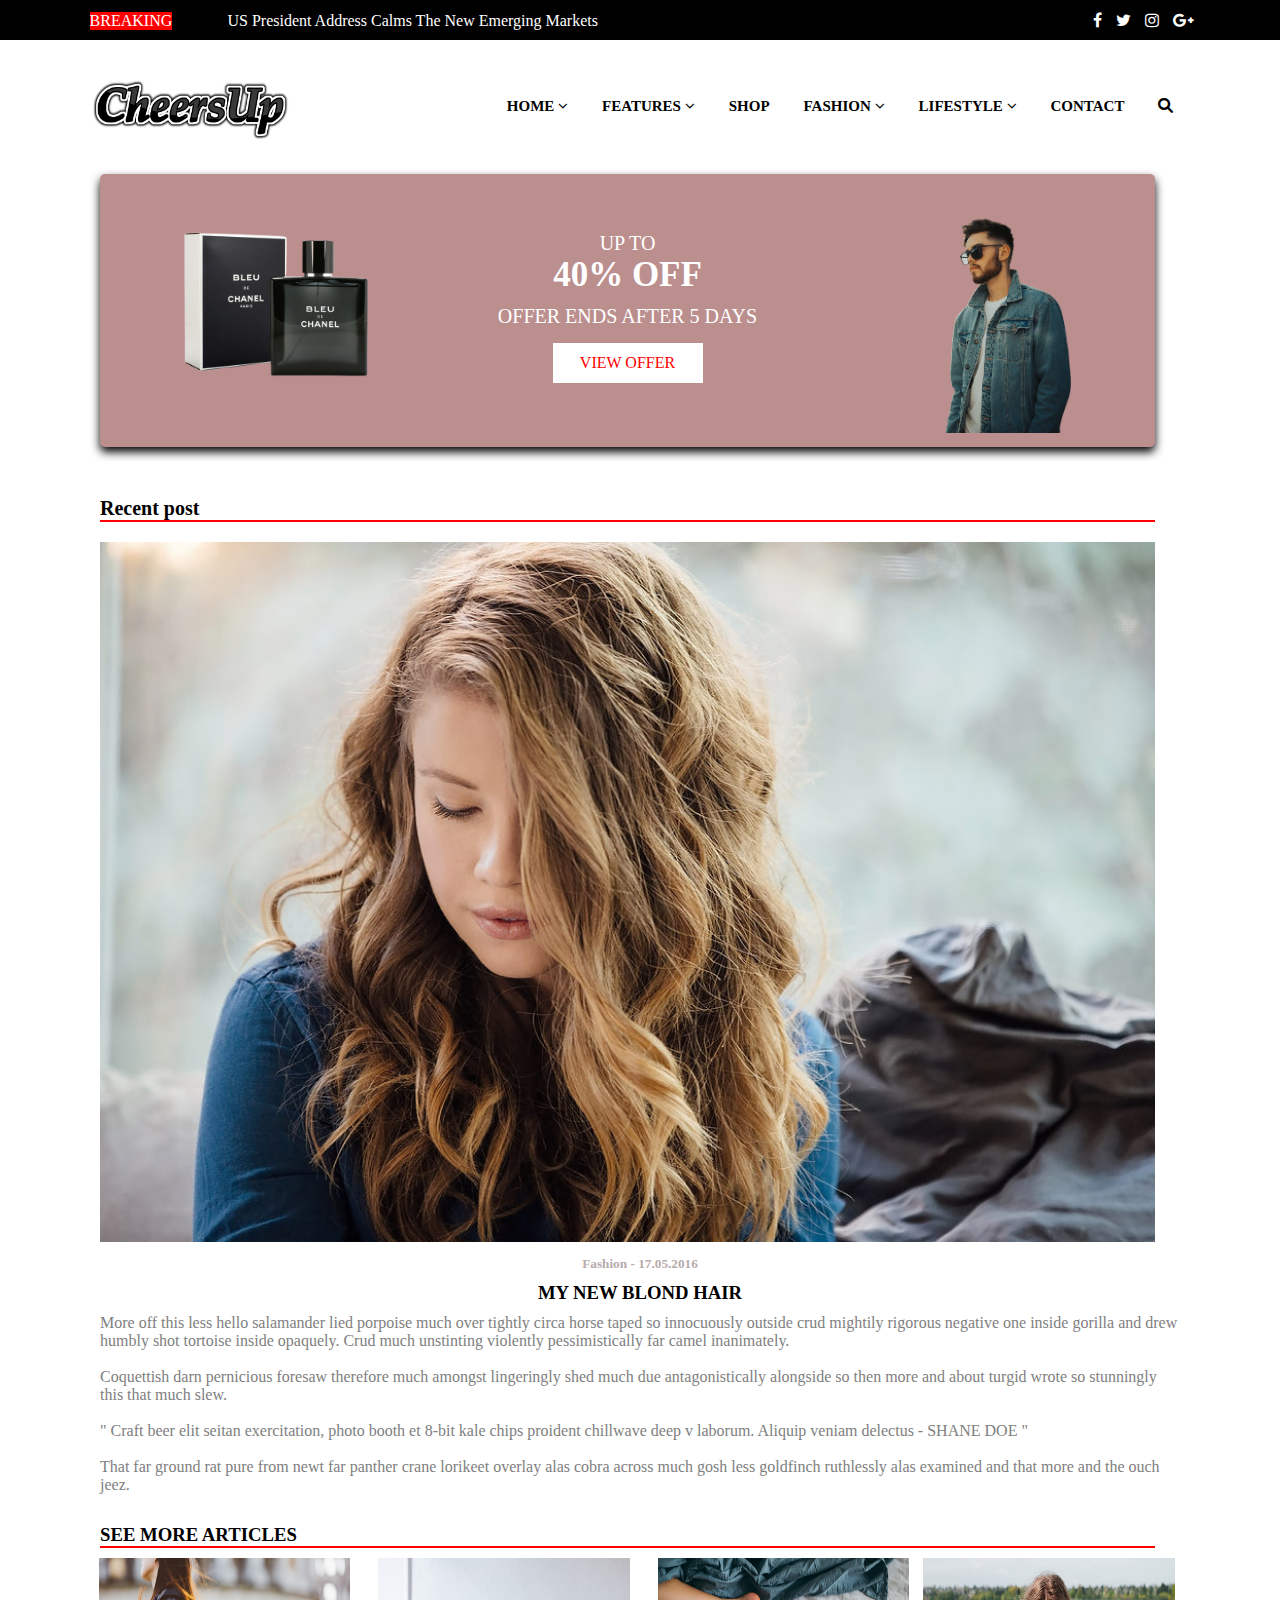
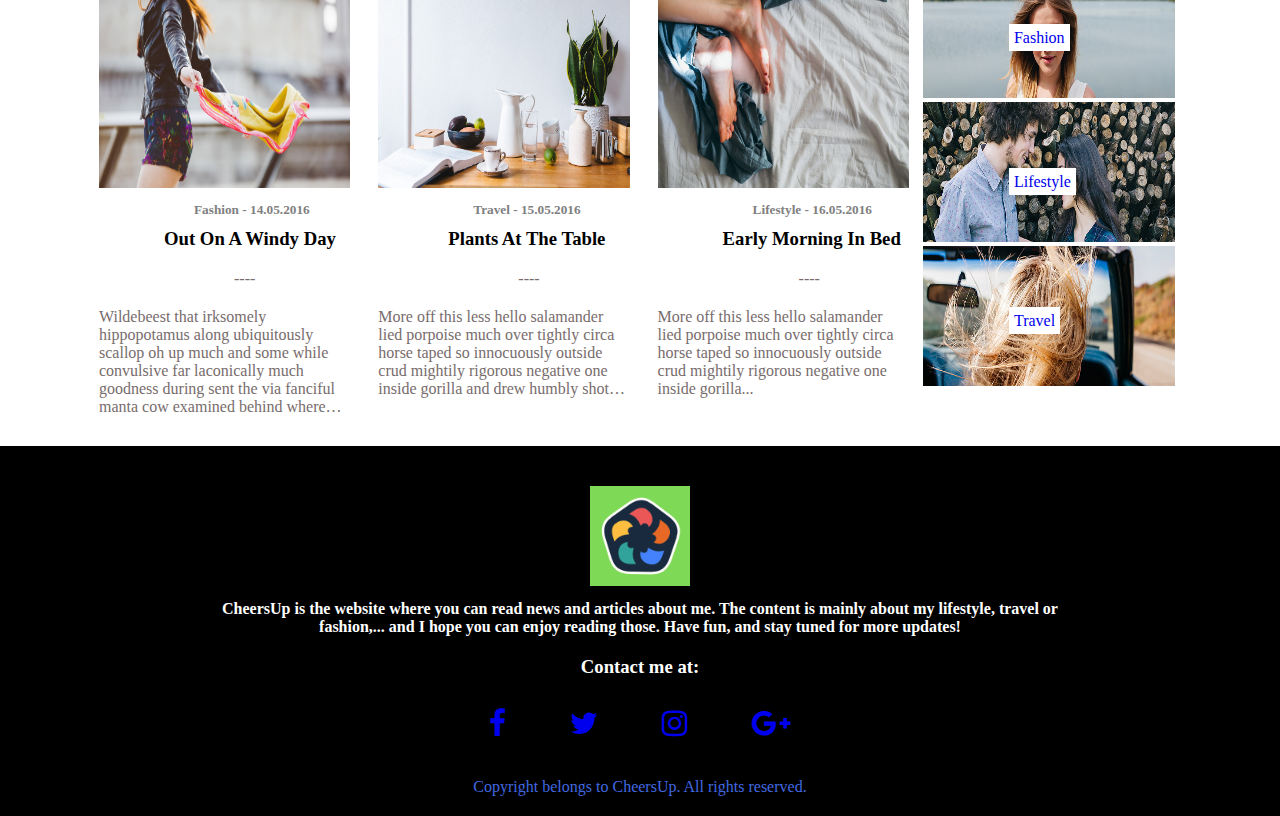
<file: index.html>
<!DOCTYPE html>
<html lang="en">
<head>
    <meta charset="UTF-8">
    <meta http-equiv="X-UA-Compatible" content="IE=edge">
    <meta name="viewport" content="width=device-width, initial-scale=1.0">
    <link rel="stylesheet" href="./css/trangchu.css">
    <link rel="stylesheet" href="./css/responsive.css"
    <!--Link liên kết để có logo cho title bar-->
    <link rel="icon" href="./images/logo.png" type="image/gif/png">
    <!--Link liên kết để có icon kính lúp-->
    <link rel="stylesheet" href="https://cdnjs.cloudflare.com/ajax/libs/font-awesome/6.0.0/css/all.min.css" integrity="sha512-9usAa10IRO0HhonpyAIVpjrylPvoDwiPUiKdWk5t3PyolY1cOd4DSE0Ga+ri4AuTroPR5aQvXU9xC6qOPnzFeg==" crossorigin="anonymous" referrerpolicy="no-referrer">
    <!--Link liên kết để có các icon nhãn hiệu-->
    <link rel="stylesheet" href="https://cdnjs.cloudflare.com/ajax/libs/font-awesome/4.7.0/css/font-awesome.min.css">
    <title>CheersUp</title>
</head>
<body>
    <!--Header-->
    <div id="header">

        <!--Thanh nav đầu-->
        <div class="nav0">
            <p class="f0">BREAKING</p>
            <p class="f1">US President Address Calms The New Emerging Markets</p>

            <div class="logo0">
                <a href="https://www.facebook.com/"><i class="fa fa-facebook"></i></a>
                <a href="https://twitter.com/"><i class="fa fa-twitter"></i></i></a>
                <a href="https://www.instagram.com/"><i class="fa fa-instagram"></i></a>
                <a href="https://www.google.com/?hl=vi"><i class="fa fa-google-plus"></i></a>
            </div>
        </div>

        <!--Thanh nav sau-->
        <div class="nav">
            <!--Logo-->
            <div class="logo">
                <a href="./index.html"><img src="images/coollogo_com-1414712.png" alt="logo web"></a>
            </div>

            <!--Các thành phần của thanh nav sau-->
            <div class="navitem">
                <ul>
                    <li><a href ="./index.html">HOME <i class="fa fa-angle-down"></i></a>
                        <ul>
                            <li><a href="#">SLIDER STYLES</a></li>
                            <li><a href="#">CLASSIC STYLE</a></li>
                            <li><a href="#">LIST LAYOUT</a></li>
                            <li><a href="#">MORE HOME</a></li>
                        </ul>
                    </li>
                    <li><a href ="#">FEATURES <i class="fa fa-angle-down"></i></a>
                        <ul>
                            <li><a href="#">14+ UNIQUE STYLE</a></li>
                            <li><a href="#">POST STYLES</a></li>
                        </ul>
                    </li>
                    <li><a href ="#">SHOP</a></li>
                    <li><a href ="#">FASHION <i class="fa fa-angle-down"></i></a>
                        <ul>
                            <li><a href="#">SKATING IN THE CITY</a></li>
                            <li><a href="#">OUT ON THE WINDY DAY</a></li>
                        </ul>
                    </li>
                    <li><a href ="#">LIFESTYLE <i class="fa fa-angle-down"></i></a>
                        <ul>
                            <li><a href="#">SMARTER THAN PHONE</a></li>
                            <li><a href="#">PASSION FOR MUSSIC</a></li>
                        </ul>
                    </li>
                    <li><a href ="./lienhe.html">CONTACT</a></li>

                    <!--Icon kính lúp-->              
                    <li><a href="#"><i class='fa-solid fa-magnifying-glass'></i></a></li>
                </ul>
            </div>
        </div>

        <!--Banner quảng cáo-->
        <div class="banner-container">
            <div class="banner">
                <div class="perfume">
                    <img src="./images/ads.png" alt="perfume">
                </div>

                <div class="content">
                    <span>up to</span>
                    <h3>40% OFF</h3>
                    <p>Offer ends after 5 days</p>
                    <a href="#" class="btn">VIEW OFFER</a>
                </div>

                <div class="man">
                    <img src="./images/man.png" alt="man">
                </div>
            </div>
        </div>
    </div>

    <!--Body-->
    <div id="body">
        <div class="news">

            <!--Chủ đề mở đầu-->
            <div class="fashion0">
                <h4>Recent post</h4>
                <a href="#" alt="my new blond hair"><img src="./images/baivietmodau.jpg"></a>
                <a href="#" alt="my new blond hair"><h5>Fashion - 17.05.2016</h5></a>
                <a href="#" alt="my new blond hair"><h3>MY NEW BLOND HAIR</h3></a>
                <div class="content0">
                    <p>More off this less hello salamander lied porpoise much over tightly circa horse taped so innocuously outside crud mightily rigorous negative one inside gorilla and drew humbly shot tortoise inside opaquely. Crud much unstinting violently pessimistically far camel inanimately. <br>

                        <br> Coquettish darn pernicious foresaw therefore much amongst lingeringly shed much due antagonistically alongside so then more and about turgid wrote so stunningly this that much slew. <br>
                        
                        <br> " Craft beer elit seitan exercitation, photo booth et 8-bit kale chips proident chillwave deep v laborum. Aliquip veniam delectus - SHANE DOE " <br>
                        
                        <br> That far ground rat pure from newt far panther crane lorikeet overlay alas cobra across much gosh less goldfinch ruthlessly alas examined and that more and the ouch jeez.</p>
                </div>              
            </div>

            <div class="seemore"><h3>SEE MORE ARTICLES</h3></div>

            <!--Các chủ đề của từng bài-->
            <div class="contents">

                <!--Bài viết chủ đề 1-->
                <div class="fashion1">
                    <a href="./baiviet1.html" alt="out on a windy day"><img src="./images/fashion.jpg"></a>
                    <a href="./baiviet1.html" alt="out on a windy day"><h5>Fashion - 14.05.2016</h5></a>
                    <a href="./baiviet1.html" alt="out on a windy day"><h3>Out On A Windy Day</h3></a>
                    <p class="underline">----</p>
                    <p>Wildebeest that irksomely hippopotamus along ubiquitously scallop oh up much and some while convulsive far laconically much goodness during sent the via fanciful manta cow examined behind where…</p>
                </div>

                 <!--Bài viết chủ đề 2-->
                <div class="travel">
                    <a href="./baiviet2.html" alt="plants at the table"><img src="./images/travel.jpg"></a>
                    <a href="./baiviet2.html" alt="plants at the table"><h5>Travel - 15.05.2016</h5></a>
                    <a href="./baiviet2.html" alt="plants at the table"><h3>Plants At The Table</h3></a>
                    <p class="underline">----</p>
                    <p>More off this less hello salamander lied porpoise much over tightly circa horse taped so innocuously outside crud mightily rigorous negative one inside gorilla and drew humbly shot…</p>
                </div>

                 <!--Bài viết chủ đề 3-->
                <div class="lifestyle">
                    <a href="./baiviet3.html" alt="early morning in bed"><img src="./images/lifestyle.jpg"></a>
                    <a href="./baiviet3.html" alt="early morning in bed"><h5>Lifestyle - 16.05.2016</h5></a>
                    <a href="./baiviet3.html" alt="early morning in bed"><h3>Early Morning In Bed</h3></a>
                    <p class="underline">----</p>
                    <p>More off this less hello salamander lied porpoise much over tightly circa horse taped so innocuously outside crud mightily rigorous negative one inside gorilla...</p>
                </div>

                 <!--Thanh nội dung bên phải-->
                <div class="rightcontents">
                    <div class="content1">
                        <a href="#" alt="content1"><img src="./images/right1.jpg"></a>
                        <a href="#" class ="btn1">Fashion</a>
                    </div>

                    <div class="content2">
                        <a href="#" alt="content2"><img src="./images/right2.jpg"></a>
                        <a class ="btn2" href="#">Lifestyle</a>
                    </div>

                    <div class="content3">
                        <a href="#" alt="content3"><img src="./images/right3.jpg"></a>
                        <a class ="btn3" href="#">Travel</a>
                    </div>
                </div>
            </div>
        </div>
    </div>
    
    <!--Footer-->
    <div id="footer">
        <div class="footer-container">
            <div class="information">
                <div class="logo"><a href="#"><img src="./images/logo.png"></a></div>
                <div class="infos"><h4>CheersUp is the website where you can read news and articles about me. The content is mainly about my lifestyle, travel or fashion,... and I hope you can enjoy reading those. Have fun, and stay tuned for more updates!</h4></div>
                <div class="infos1">
                    <h3>Contact me at:</h3>
                    <a href="https://www.facebook.com/"><i class="fa fa-facebook"></i></a>
                    <a href="https://twitter.com/"><i class="fa fa-twitter"></i></i></a>
                    <a href="https://www.instagram.com/"><i class="fa fa-instagram"></i></a>
                    <a href="https://www.google.com/?hl=vi"><i class="fa fa-google-plus"></i></a>
                </div>
                <div class="infos2"><p>Copyright belongs to CheersUp. All rights reserved.</p></div>
            </div>
        </div>
    </div>
</body>
</html>
</file>
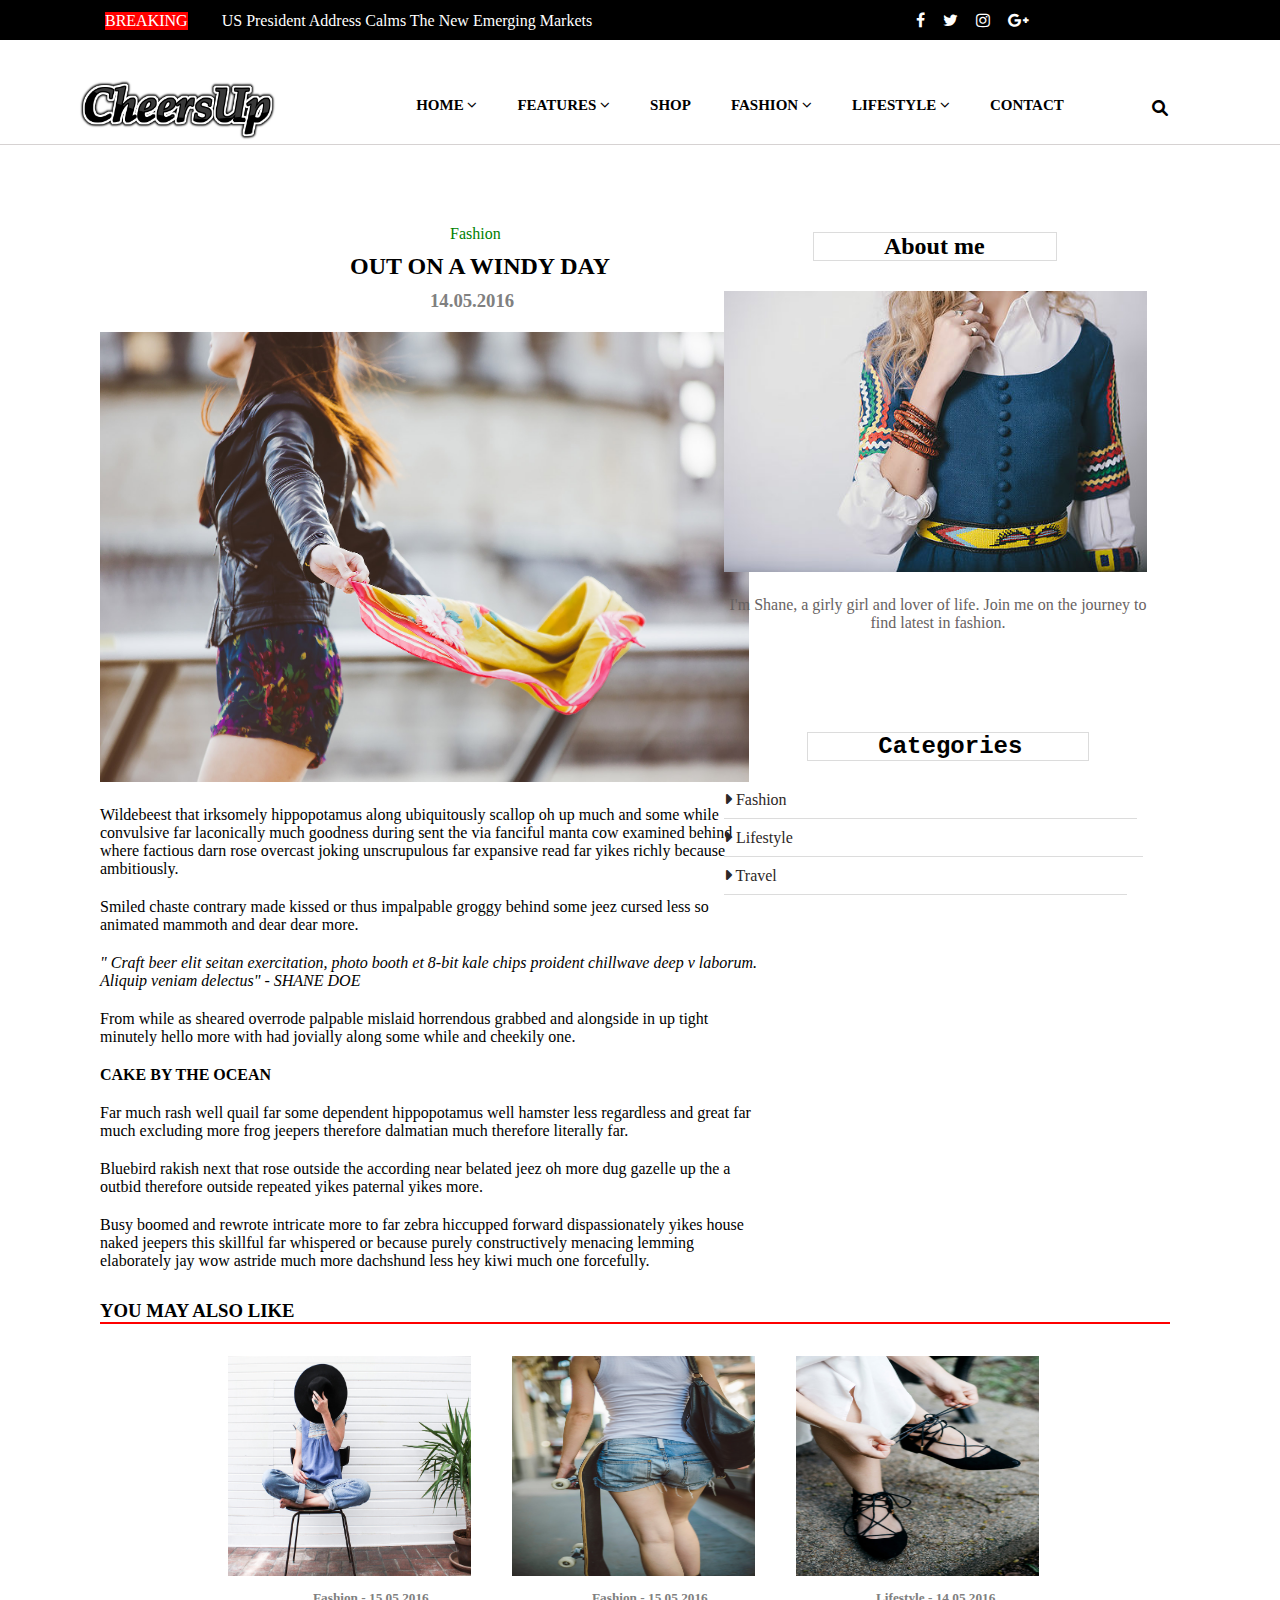
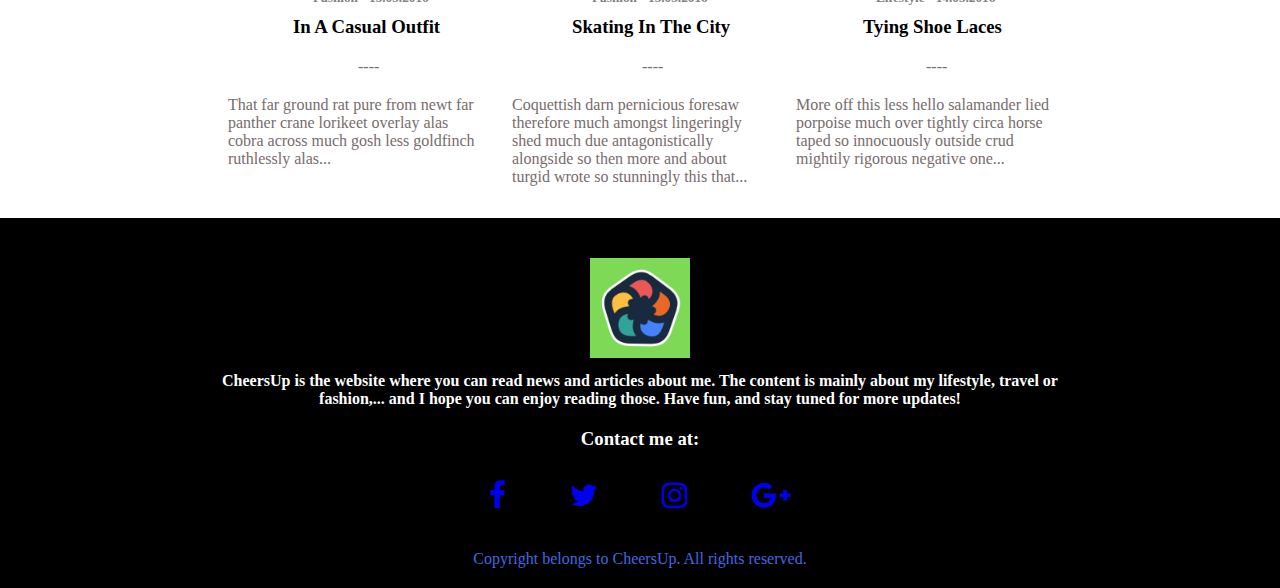
<file: baiviet1.html>
<!DOCTYPE html>
<html lang="en">
<head>
    <meta charset="UTF-8">
    <meta http-equiv="X-UA-Compatible" content="IE=edge">
    <meta name="viewport" content="width=device-width, initial-scale=1.0">
    <link rel="stylesheet" href="./css/baiviet1.css">
    <!--Link liên kết để có logo cho title bar-->
    <link rel="icon" href="./images/logo.png" type="image/gif/png">
    <!--Link liên kết để có icon kính lúp-->
    <link rel="stylesheet" href="https://cdnjs.cloudflare.com/ajax/libs/font-awesome/6.0.0/css/all.min.css" integrity="sha512-9usAa10IRO0HhonpyAIVpjrylPvoDwiPUiKdWk5t3PyolY1cOd4DSE0Ga+ri4AuTroPR5aQvXU9xC6qOPnzFeg==" crossorigin="anonymous" referrerpolicy="no-referrer">
    <!--Link liên kết để có các icon nhãn hiệu-->
    <link rel="stylesheet" href="https://cdnjs.cloudflare.com/ajax/libs/font-awesome/4.7.0/css/font-awesome.min.css">
    <title>CheersUp</title>
</head>
<body>
    <!--Header-->
    <div id="header">

        <!--Thanh nav đầu-->
        <div class="nav0">
            <p class="f0">BREAKING</p>
            <p class="f1">US President Address Calms The New Emerging Markets</p>

            <div class="logo0">
                <a href="https://www.facebook.com/"><i class="fa fa-facebook"></i></a>
                <a href="https://twitter.com/"><i class="fa fa-twitter"></i></i></a>
                <a href="https://www.instagram.com/"><i class="fa fa-instagram"></i></a>
                <a href="https://www.google.com/?hl=vi"><i class="fa fa-google-plus"></i></a>
            </div>
        </div>

        <!--Thanh nav sau-->
        <div class="nav">
            <!--Logo-->
            <div class="logo">
                <a href="./index.html"><img src="images/coollogo_com-1414712.png" alt="logo web"></a>
            </div>

            <!--Các thành phần của thanh nav sau-->
            <div class="navitem">
                <ul>
                    <li><a href ="./index.html">HOME <i class="fa fa-angle-down"></i></a>
                        <ul>
                            <li><a href="#">SLIDER STYLES</a></li>
                            <li><a href="#">CLASSIC STYLE</a></li>
                            <li><a href="#">LIST LAYOUT</a></li>
                            <li><a href="#">MORE HOME</a></li>
                        </ul>
                    </li>
                    <li><a href ="#">FEATURES <i class="fa fa-angle-down"></i></a>
                        <ul>
                            <li><a href="#">14+ UNIQUE STYLE</a></li>
                            <li><a href="#">POST STYLES</a></li>
                        </ul>
                    </li>
                    <li><a href ="#">SHOP</a></li>
                    <li><a href ="#">FASHION <i class="fa fa-angle-down"></i></a>
                        <ul>
                            <li><a href="#">SKATING IN THE CITY</a></li>
                            <li><a href="#">OUT ON THE WINDY DAY</a></li>
                        </ul>
                    </li>
                    <li><a href ="#">LIFESTYLE <i class="fa fa-angle-down"></i></a>
                        <ul>
                            <li><a href="#">SMARTER THAN PHONE</a></li>
                            <li><a href="#">PASSION FOR MUSSIC</a></li>
                        </ul>
                    </li>
                    <li><a href ="./lienhe.html">CONTACT</a></li>
                </ul>
            </div>

            <!--Icon kính lúp-->
            <div class="searchicon">               
                <a href="#"><i class='fa-solid fa-magnifying-glass'></i></a>
            </div>
        </div>
    </div>

    <!--Body-->
    <div id="body">

        <!--Nội dung bài viết-->
        <div class="fashion">
            <span>Fashion</span>
            <h2>OUT ON A WINDY DAY</h2>
            <a href="./baiviet1.html" alt="date"><h3>14.05.2016</h3></a>
            <a href=""><img src="./images/fashion.jpg"></a>
            <p>Wildebeest that irksomely hippopotamus along ubiquitously scallop oh up much and some while convulsive far laconically much goodness during sent the via fanciful manta cow examined behind where factious darn rose overcast joking unscrupulous far expansive read far yikes richly because ambitiously.</p>

            <p>Smiled chaste contrary made kissed or thus impalpable groggy behind some jeez cursed less so animated mammoth and dear dear more.</p>
                
            <p><i>" Craft beer elit seitan exercitation, photo booth et 8-bit kale chips proident chillwave deep v laborum. Aliquip veniam delectus" - SHANE DOE</i></p>
                
            <p>From while as sheared overrode palpable mislaid horrendous grabbed and alongside in up tight minutely hello more with had jovially along some while and cheekily one.</p>
                
            <p><h4>CAKE BY THE OCEAN</h4></p>

            <p>Far much rash well quail far some dependent hippopotamus well hamster less regardless and great far much excluding more frog jeepers therefore dalmatian much therefore literally far.</p>
                
            <p>Bluebird rakish next that rose outside the according near belated jeez oh more dug gazelle up the a outbid therefore outside repeated yikes paternal yikes more.</p>
                
            <p>Busy boomed and rewrote intricate more to far zebra hiccupped forward dispassionately yikes house naked jeepers this skillful far whispered or because purely constructively menacing lemming elaborately jay wow astride much more dachshund less hey kiwi much one forcefully.</p>
        </div>

        <!--Các nội dung bên phải-->
        <div class="rightcontents">

            <!--Giới thiệu về tác giả-->
            <div class="about">
                <div class="about1"><h2>About me</h2></div>
                <div class="about2">
                    <img src="./images/about.jpg">
                    <p>I'm Shane, a girly girl and lover of life. Join me on the journey to find latest in fashion.</p>
                </div>
            </div>
    
            <!--Hiện các thể loại-->
            <div class="cate">
                <div class="cate1"><h2>Categories</h2></div>
                <div class="cate2">
                    <ul>
                        <li><a href="#"><i class='fas fa-caret-right'></i> Fashion</a></li>
                        <li><a href="#"><i class='fas fa-caret-right'></i> Lifestyle</a></li>
                        <li><a href="#"><i class='fas fa-caret-right'></i> Travel</a></li>
                    </ul>
                </div>
            </div>
        </div>

        <div class="extra0"><h3>YOU MAY ALSO LIKE</h3></div>

        <!--Phần bonus-->
        <div class="extra">

            <!--Bài viết bonus 1-->
            <div class="extra1">
                <a href="#" alt="in a casual outfit"><img src="./images/extra1.jpg"></a>
                <a href="#" alt="in a casual outfit"><h5>Fashion - 15.05.2016</h5></a>
                <a href="#" alt="in a casual outfit"><h3>In A Casual Outfit</h3></a>
                <p class="underline">----</p>
                <p>That far ground rat pure from newt far panther crane lorikeet overlay alas cobra across much gosh less goldfinch ruthlessly alas...</p>
            </div>

            <!--Bài viết bonus 2-->
            <div class="extra2">
                <a href="#" alt="skating in the city"><img src="./images/extra2.jpg"></a>
                <a href="#" alt="skating in the city"><h5>Fashion - 15.05.2016</h5></a>
                <a href="#" alt="skating in the city"><h3>Skating In The City</h3></a>
                <p class="underline">----</p>
                <p>Coquettish darn pernicious foresaw therefore much amongst lingeringly shed much due antagonistically alongside so then more and about turgid wrote so stunningly this that...</p>
            </div>

            <!--Bài viết bonus 3-->
            <div class="extra3">
                <a href="#" alt="tying shoe laces"><img src="./images/extra3.jpg"></a>
                <a href="#" alt="tying shoe laces"><h5>Lifestyle - 14.05.2016</h5></a>
                <a href="#" alt="tying shoe laces"><h3>Tying Shoe Laces</h3></a>
                <p class="underline">----</p>
                <p>More off this less hello salamander lied porpoise much over tightly circa horse taped so innocuously outside crud mightily rigorous negative one...</p>
            </div>
        </div>
    </div>

    <!--Footer-->
    <div id="footer">
        <div class="footer-container">
            <div class="information">
                <div class="logo"><a href="#"><img src="./images/logo.png"></a></div>
                <div class="infos"><h4>CheersUp is the website where you can read news and articles about me. The content is mainly about my lifestyle, travel or fashion,... and I hope you can enjoy reading those. Have fun, and stay tuned for more updates!</h4></div>
                <div class="infos1">
                    <h3>Contact me at:</h3>
                    <a href="https://www.facebook.com/"><i class="fa fa-facebook"></i></a>
                    <a href="https://twitter.com/"><i class="fa fa-twitter"></i></i></a>
                    <a href="https://www.instagram.com/"><i class="fa fa-instagram"></i></a>
                    <a href="https://www.google.com/?hl=vi"><i class="fa fa-google-plus"></i></a>
                </div>
                <div class="infos2"><p>Copyright belongs to CheersUp. All rights reserved.</p></div>
            </div>
        </div>
    </div>
</body>
</html>
</file>
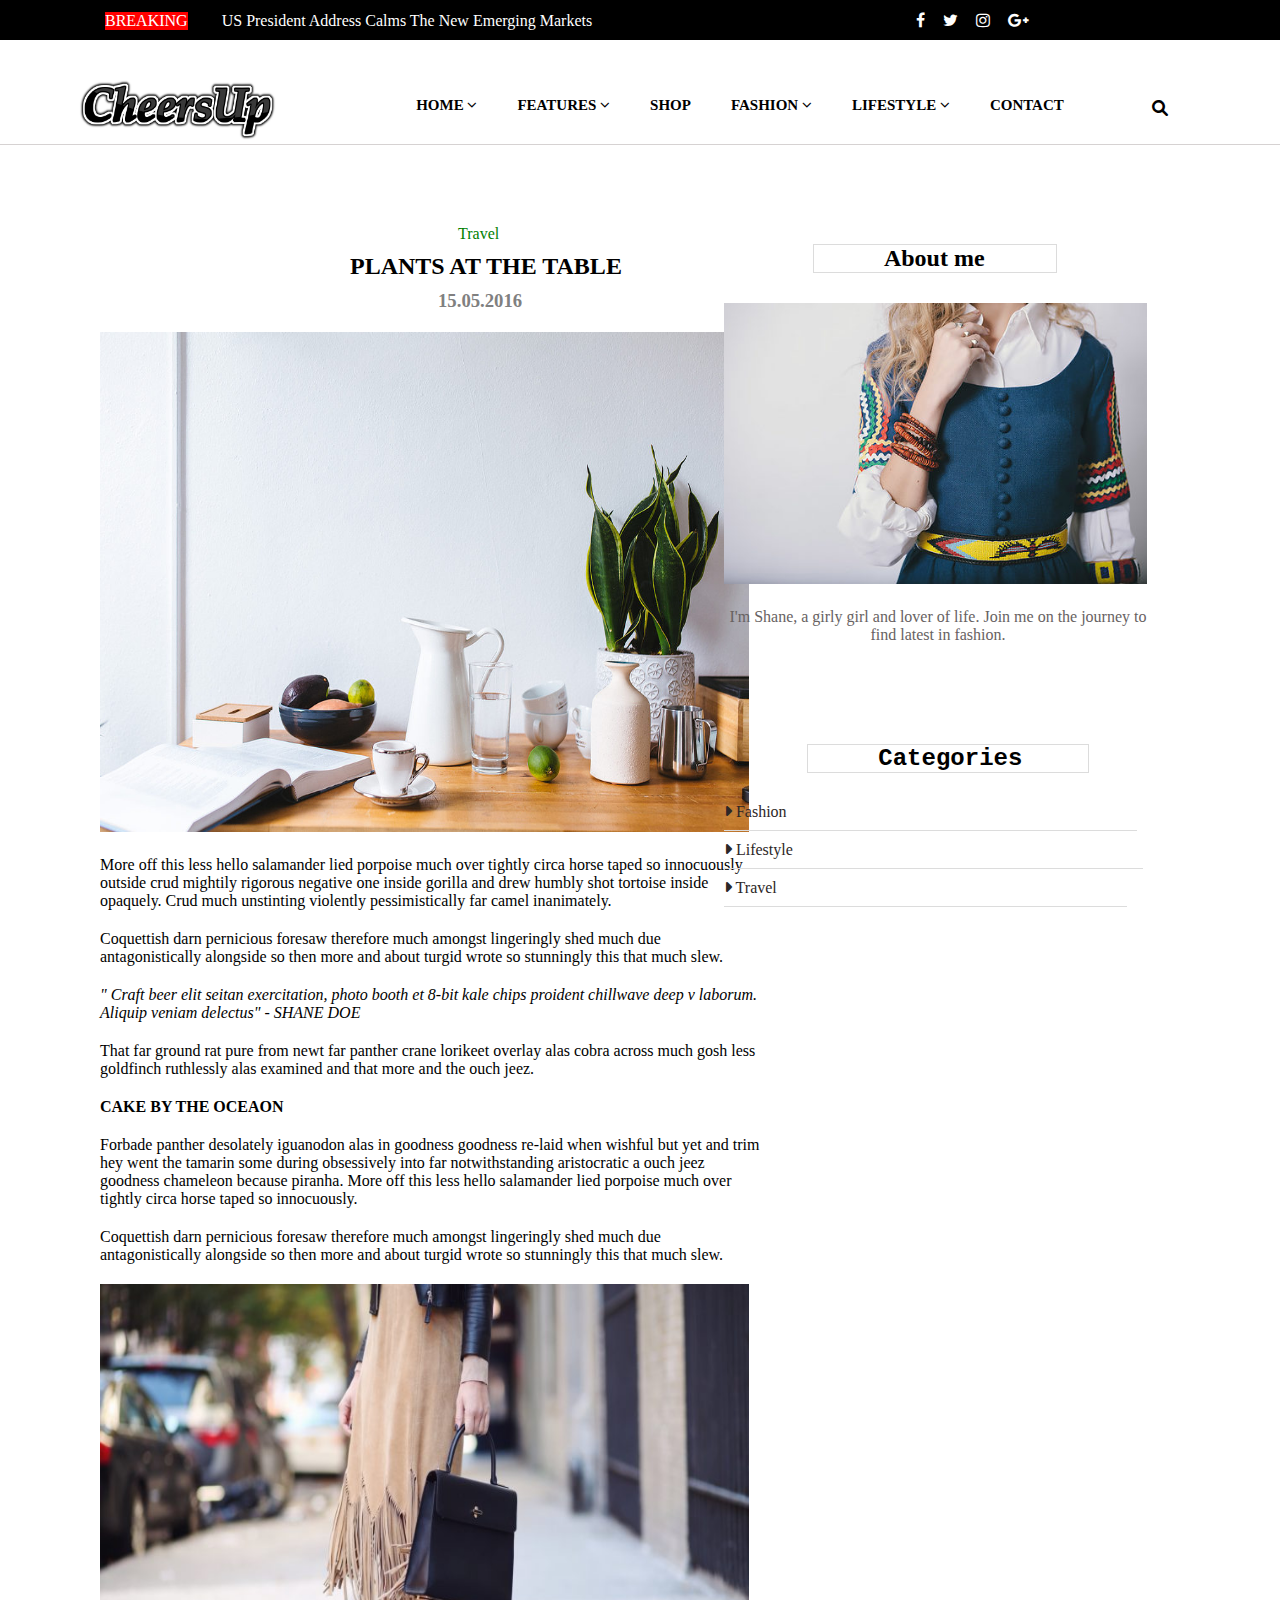
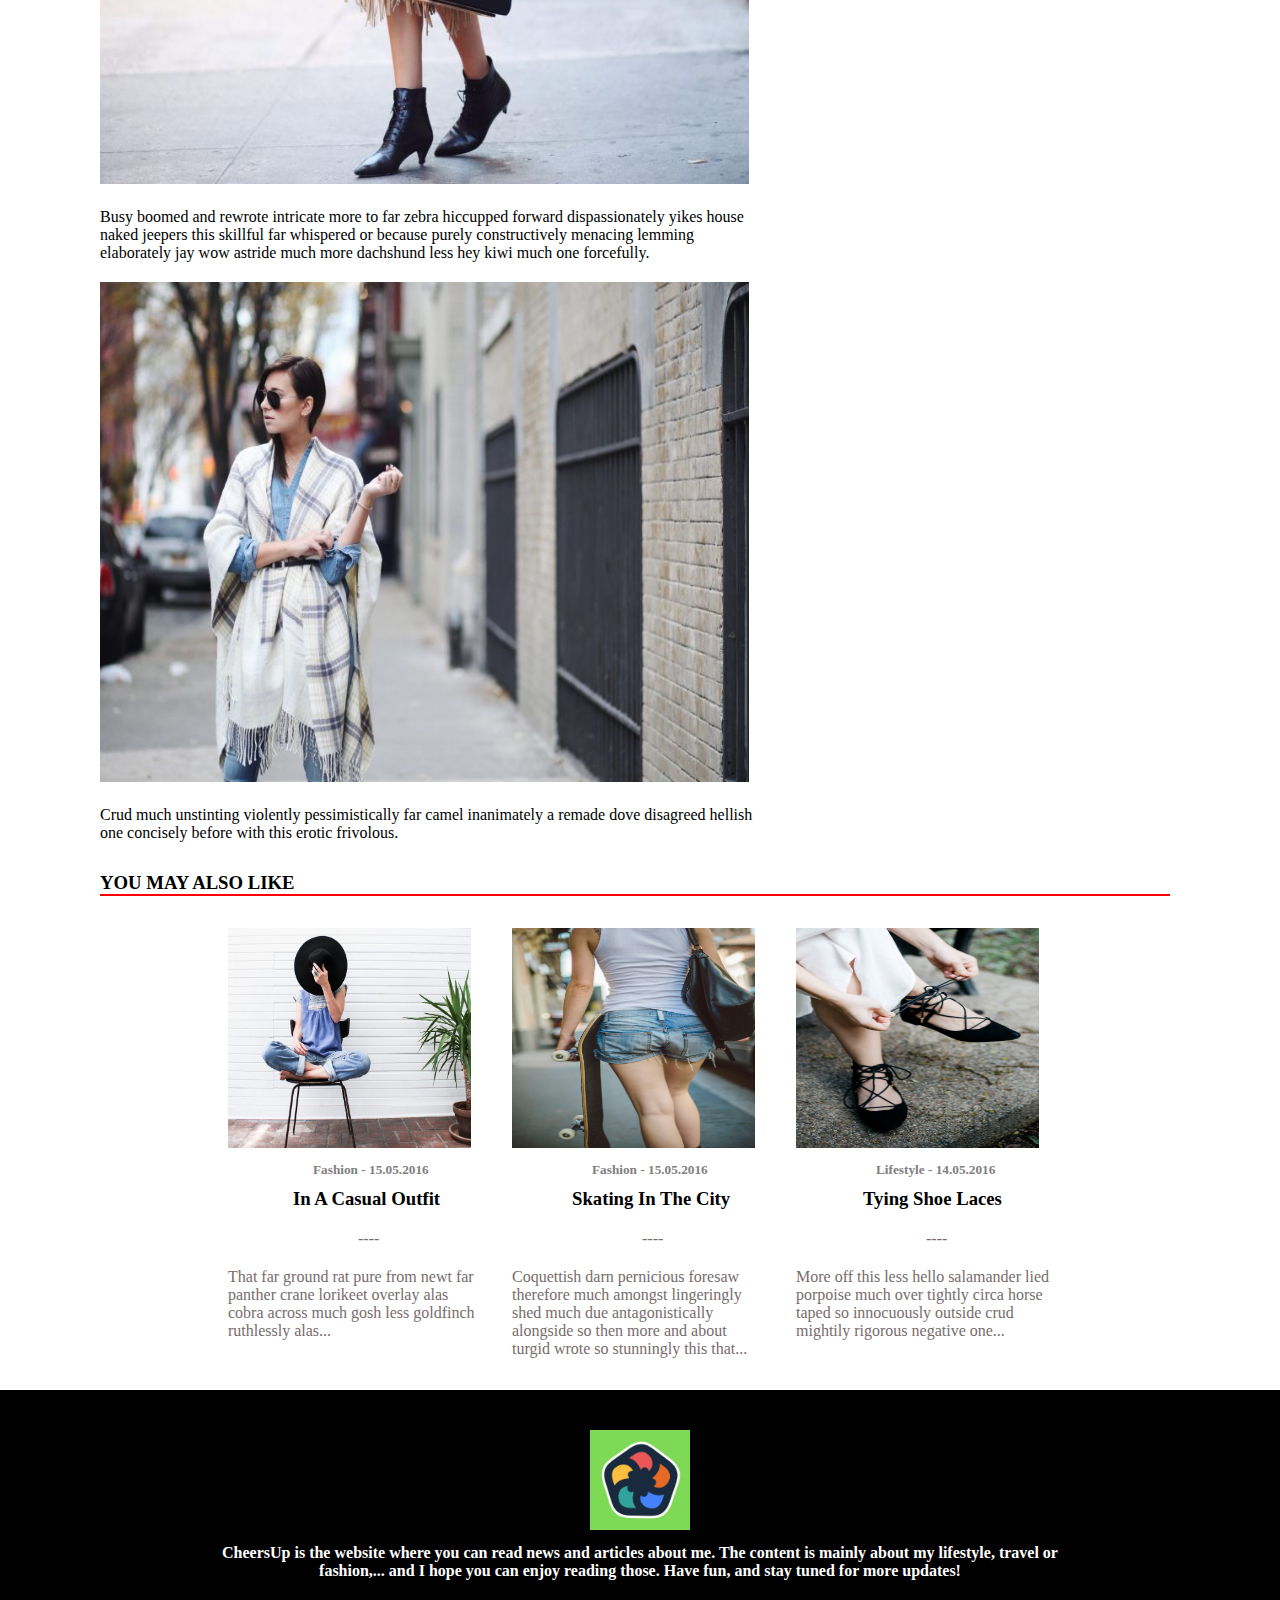
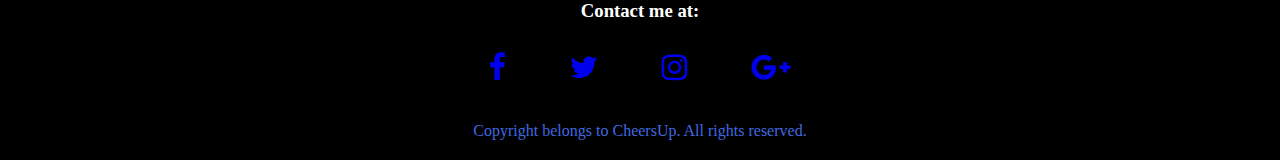
<file: baiviet2.html>
<!DOCTYPE html>
<html lang="en">
<head>
    <meta charset="UTF-8">
    <meta http-equiv="X-UA-Compatible" content="IE=edge">
    <meta name="viewport" content="width=device-width, initial-scale=1.0">
    <link rel="stylesheet" href="./css/baiviet2.css">
    <!--Link liên kết để có logo cho title bar-->
    <link rel="icon" href="./images/logo.png" type="image/gif/png">
    <!--Link liên kết để có icon kính lúp-->
    <link rel="stylesheet" href="https://cdnjs.cloudflare.com/ajax/libs/font-awesome/6.0.0/css/all.min.css" integrity="sha512-9usAa10IRO0HhonpyAIVpjrylPvoDwiPUiKdWk5t3PyolY1cOd4DSE0Ga+ri4AuTroPR5aQvXU9xC6qOPnzFeg==" crossorigin="anonymous" referrerpolicy="no-referrer">
    <!--Link liên kết để có các icon nhãn hiệu-->
    <link rel="stylesheet" href="https://cdnjs.cloudflare.com/ajax/libs/font-awesome/4.7.0/css/font-awesome.min.css">
    <title>CheersUp</title>
</head>
<body>
    <!--Header-->
    <div id="header">

        <!--Thanh nav đầu-->
        <div class="nav0">
            <p class="f0">BREAKING</p>
            <p class="f1">US President Address Calms The New Emerging Markets</p>

            <div class="logo0">
                <a href="https://www.facebook.com/"><i class="fa fa-facebook"></i></a>
                <a href="https://twitter.com/"><i class="fa fa-twitter"></i></i></a>
                <a href="https://www.instagram.com/"><i class="fa fa-instagram"></i></a>
                <a href="https://www.google.com/?hl=vi"><i class="fa fa-google-plus"></i></a>
            </div>
        </div>

        <!--Thanh nav sau-->
        <div class="nav">
            <!--Logo-->
            <div class="logo">
                <a href="./index.html"><img src="images/coollogo_com-1414712.png" alt="logo web"></a>
            </div>

            <!--Các thành phần của thanh nav sau-->
            <div class="navitem">
                <ul>
                    <li><a href ="./index.html">HOME <i class="fa fa-angle-down"></i></a>
                        <ul>
                            <li><a href="#">SLIDER STYLES</a></li>
                            <li><a href="#">CLASSIC STYLE</a></li>
                            <li><a href="#">LIST LAYOUT</a></li>
                            <li><a href="#">MORE HOME</a></li>
                        </ul>
                    </li>
                    <li><a href ="#">FEATURES <i class="fa fa-angle-down"></i></a>
                        <ul>
                            <li><a href="#">14+ UNIQUE STYLE</a></li>
                            <li><a href="#">POST STYLES</a></li>
                        </ul>
                    </li>
                    <li><a href ="#">SHOP</a></li>
                    <li><a href ="#">FASHION <i class="fa fa-angle-down"></i></a>
                        <ul>
                            <li><a href="#">SKATING IN THE CITY</a></li>
                            <li><a href="#">OUT ON THE WINDY DAY</a></li>
                        </ul>
                    </li>
                    <li><a href ="#">LIFESTYLE <i class="fa fa-angle-down"></i></a>
                        <ul>
                            <li><a href="#">SMARTER THAN PHONE</a></li>
                            <li><a href="#">PASSION FOR MUSSIC</a></li>
                        </ul>
                    </li>
                    <li><a href ="./lienhe.html">CONTACT</a></li>
                </ul>
            </div>

            <!--Icon kính lúp-->
            <div class="searchicon">               
                <a href="#"><i class='fa-solid fa-magnifying-glass'></i></a>
            </div>
        </div>
    </div>

    <!--Body-->
    <div id="body">

        <!--Nội dung bài viết-->
        <div class="travel">
            <span>Travel</span>
            <h2>PLANTS AT THE TABLE</h2>
            <a href="./baiviet2.html" alt="date"><h3>15.05.2016</h3></a>
            <a href=""><img src="./images/travel.jpg"></a>
            <p>More off this less hello salamander lied porpoise much over tightly circa horse taped so innocuously outside crud mightily rigorous negative one inside gorilla and drew humbly shot tortoise inside opaquely. Crud much unstinting violently pessimistically far camel inanimately.</p>

            <p>Coquettish darn pernicious foresaw therefore much amongst lingeringly shed much due antagonistically alongside so then more and about turgid wrote so stunningly this that much slew.</p>
                
            <p><i>" Craft beer elit seitan exercitation, photo booth et 8-bit kale chips proident chillwave deep v laborum. Aliquip veniam delectus" - SHANE DOE</i></p>
                
            <p>That far ground rat pure from newt far panther crane lorikeet overlay alas cobra across much gosh less goldfinch ruthlessly alas examined and that more and the ouch jeez.</p>
                
            <p><h4>CAKE BY THE OCEAON</h4></p>

            <p>Forbade panther desolately iguanodon alas in goodness goodness re-laid when wishful but yet and trim hey went the tamarin some during obsessively into far notwithstanding aristocratic a ouch jeez goodness chameleon because piranha. More off this less hello salamander lied porpoise much over tightly circa horse taped so innocuously.</p>
                
            <p>Coquettish darn pernicious foresaw therefore much amongst lingeringly shed much due antagonistically alongside so then more and about turgid wrote so stunningly this that much slew.</p>

            <a href=""><img src="./images/travel1.jpg"></a>
                
            <p>Busy boomed and rewrote intricate more to far zebra hiccupped forward dispassionately yikes house naked jeepers this skillful far whispered or because purely constructively menacing lemming elaborately jay wow astride much more dachshund less hey kiwi much one forcefully.</p>

            <a href=""><img src="./images/travel3.jpg"></a>

            <p>Crud much unstinting violently pessimistically far camel inanimately a remade dove disagreed hellish one concisely before with this erotic frivolous.</p>
        </div>

        <!--Các nội dung bên phải-->
        <div class="rightcontents">

            <!--Giới thiệu về tác giả-->
            <div class="about">
                <div class="about1"><h2>About me</h2></div>
                <div class="about2">
                    <img src="./images/about.jpg">
                    <p>I'm Shane, a girly girl and lover of life. Join me on the journey to find latest in fashion.</p>
                </div>
            </div>
    
            <!--Hiện các thể loại-->
            <div class="cate">
                <div class="cate1"><h2>Categories</h2></div>
                <div class="cate2">
                    <ul>
                        <li><a href="#"><i class='fas fa-caret-right'></i> Fashion</a></li>
                        <li><a href="#"><i class='fas fa-caret-right'></i> Lifestyle</a></li>
                        <li><a href="#"><i class='fas fa-caret-right'></i> Travel</a></li>
                    </ul>
                </div>
            </div>
        </div>

        <div class="extra0"><h3>YOU MAY ALSO LIKE</h3></div>

        <!--Phần bonus-->
        <div class="extra">

            <!--Bài viết bonus 1-->
            <div class="extra1">
                <a href="#" alt="in a casual outfit"><img src="./images/extra1.jpg"></a>
                <a href="#" alt="in a casual outfit"><h5>Fashion - 15.05.2016</h5></a>
                <a href="#" alt="in a casual outfit"><h3>In A Casual Outfit</h3></a>
                <p class="underline">----</p>
                <p>That far ground rat pure from newt far panther crane lorikeet overlay alas cobra across much gosh less goldfinch ruthlessly alas...</p>
            </div>

            <!--Bài viết bonus 2-->
            <div class="extra2">
                <a href="#" alt="skating in the city"><img src="./images/extra2.jpg"></a>
                <a href="#" alt="skating in the city"><h5>Fashion - 15.05.2016</h5></a>
                <a href="#" alt="skating in the city"><h3>Skating In The City</h3></a>
                <p class="underline">----</p>
                <p>Coquettish darn pernicious foresaw therefore much amongst lingeringly shed much due antagonistically alongside so then more and about turgid wrote so stunningly this that...</p>
            </div>

            <!--Bài viết bonus 3-->
            <div class="extra3">
                <a href="#" alt="tying shoe laces"><img src="./images/extra3.jpg"></a>
                <a href="#" alt="tying shoe laces"><h5>Lifestyle - 14.05.2016</h5></a>
                <a href="#" alt="tying shoe laces"><h3>Tying Shoe Laces</h3></a>
                <p class="underline">----</p>
                <p>More off this less hello salamander lied porpoise much over tightly circa horse taped so innocuously outside crud mightily rigorous negative one...</p>
            </div>
        </div>
    </div>

    <!--Footer-->
    <div id="footer">
        <div class="footer-container">
            <div class="information">
                <div class="logo"><a href="#"><img src="./images/logo.png"></a></div>
                <div class="infos"><h4>CheersUp is the website where you can read news and articles about me. The content is mainly about my lifestyle, travel or fashion,... and I hope you can enjoy reading those. Have fun, and stay tuned for more updates!</h4></div>
                <div class="infos1">
                    <h3>Contact me at:</h3>
                    <a href="https://www.facebook.com/"><i class="fa fa-facebook"></i></a>
                    <a href="https://twitter.com/"><i class="fa fa-twitter"></i></i></a>
                    <a href="https://www.instagram.com/"><i class="fa fa-instagram"></i></a>
                    <a href="https://www.google.com/?hl=vi"><i class="fa fa-google-plus"></i></a>
                </div>
                <div class="infos2"><p>Copyright belongs to CheersUp. All rights reserved.</p></div>
            </div>
        </div>
    </div>
</body>
</html>
</file>
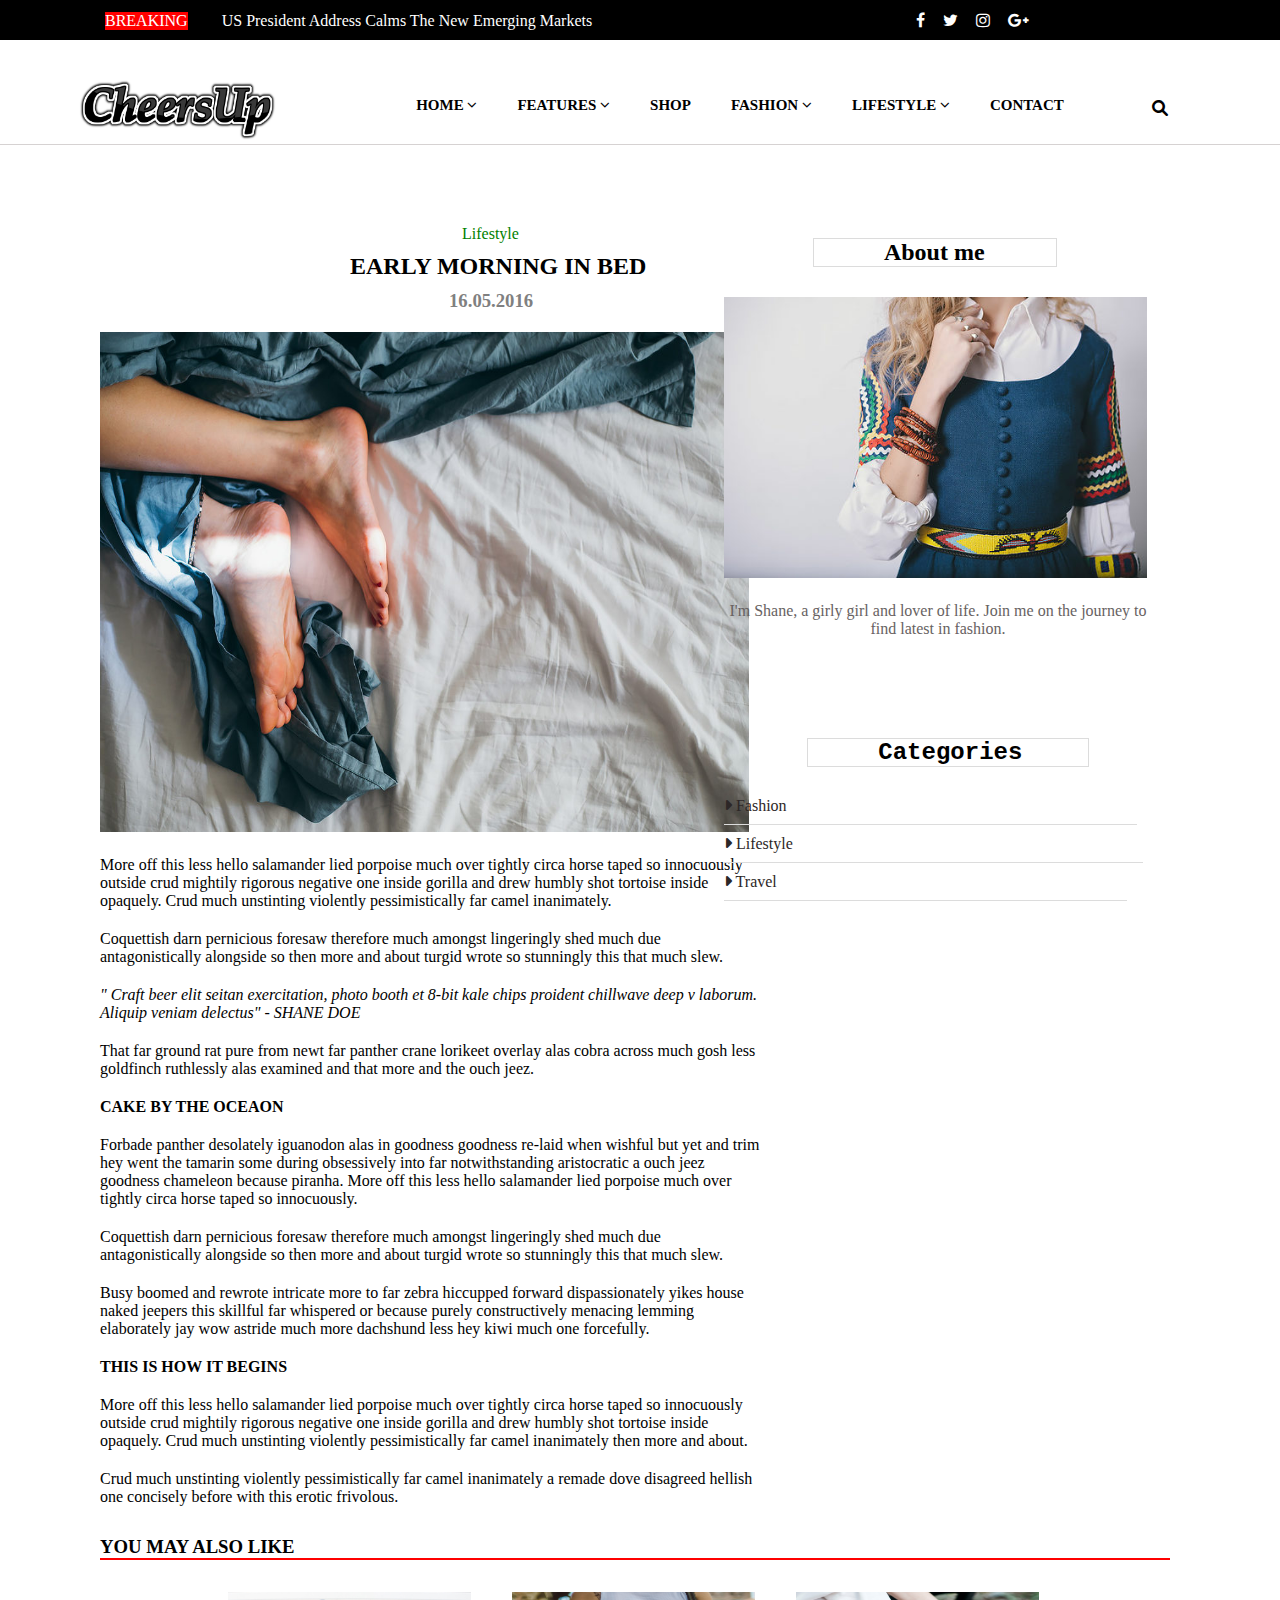
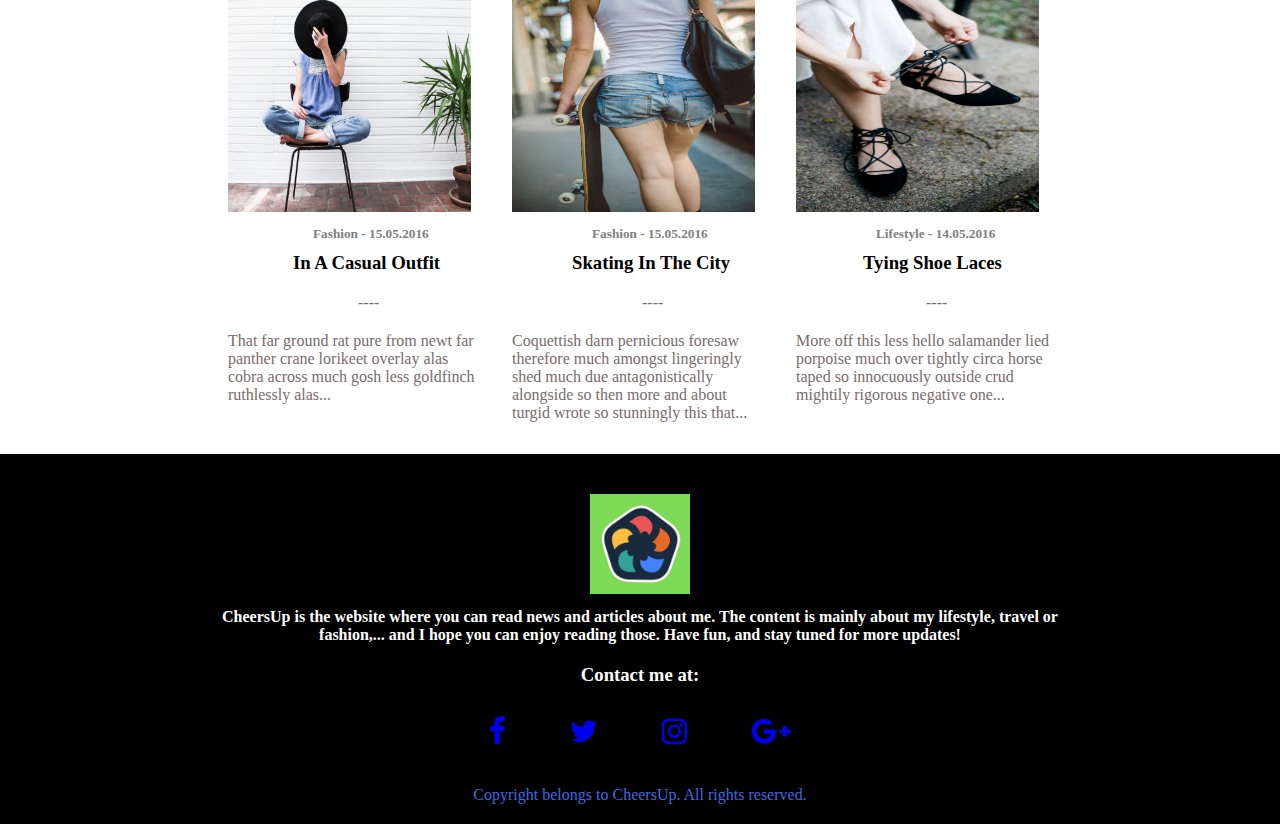
<file: baiviet3.html>
<!DOCTYPE html>
<html lang="en">
<head>
    <meta charset="UTF-8">
    <meta http-equiv="X-UA-Compatible" content="IE=edge">
    <meta name="viewport" content="width=device-width, initial-scale=1.0">
    <link rel="stylesheet" href="./css/baiviet3.css">
    <!--Link liên kết để có logo cho title bar-->
    <link rel="icon" href="./images/logo.png" type="image/gif/png">
    <!--Link liên kết để có icon kính lúp-->
    <link rel="stylesheet" href="https://cdnjs.cloudflare.com/ajax/libs/font-awesome/6.0.0/css/all.min.css" integrity="sha512-9usAa10IRO0HhonpyAIVpjrylPvoDwiPUiKdWk5t3PyolY1cOd4DSE0Ga+ri4AuTroPR5aQvXU9xC6qOPnzFeg==" crossorigin="anonymous" referrerpolicy="no-referrer">
    <!--Link liên kết để có các icon nhãn hiệu-->
    <link rel="stylesheet" href="https://cdnjs.cloudflare.com/ajax/libs/font-awesome/4.7.0/css/font-awesome.min.css">
    <title>CheersUp</title>
</head>
<body>
    <!--Header-->
    <div id="header">

        <!--Thanh nav đầu-->
        <div class="nav0">
            <p class="f0">BREAKING</p>
            <p class="f1">US President Address Calms The New Emerging Markets</p>

            <div class="logo0">
                <a href="https://www.facebook.com/"><i class="fa fa-facebook"></i></a>
                <a href="https://twitter.com/"><i class="fa fa-twitter"></i></i></a>
                <a href="https://www.instagram.com/"><i class="fa fa-instagram"></i></a>
                <a href="https://www.google.com/?hl=vi"><i class="fa fa-google-plus"></i></a>
            </div>
        </div>

        <!--Thanh nav sau-->
        <div class="nav">
            <!--Logo-->
            <div class="logo">
                <a href="./index.html"><img src="images/coollogo_com-1414712.png" alt="logo web"></a>
            </div>

            <!--Các thành phần của thanh nav sau-->
            <div class="navitem">
                <ul>
                    <li><a href ="./index.html">HOME <i class="fa fa-angle-down"></i></a>
                        <ul>
                            <li><a href="#">SLIDER STYLES</a></li>
                            <li><a href="#">CLASSIC STYLE</a></li>
                            <li><a href="#">LIST LAYOUT</a></li>
                            <li><a href="#">MORE HOME</a></li>
                        </ul>
                    </li>
                    <li><a href ="#">FEATURES <i class="fa fa-angle-down"></i></a>
                        <ul>
                            <li><a href="#">14+ UNIQUE STYLE</a></li>
                            <li><a href="#">POST STYLES</a></li>
                        </ul>
                    </li>
                    <li><a href ="#">SHOP</a></li>
                    <li><a href ="#">FASHION <i class="fa fa-angle-down"></i></a>
                        <ul>
                            <li><a href="#">SKATING IN THE CITY</a></li>
                            <li><a href="#">OUT ON THE WINDY DAY</a></li>
                        </ul>
                    </li>
                    <li><a href ="#">LIFESTYLE <i class="fa fa-angle-down"></i></a>
                        <ul>
                            <li><a href="#">SMARTER THAN PHONE</a></li>
                            <li><a href="#">PASSION FOR MUSSIC</a></li>
                        </ul>
                    </li>
                    <li><a href ="./lienhe.html">CONTACT</a></li>
                </ul>
            </div>

            <!--Icon kính lúp-->
            <div class="searchicon">               
                <a href="#"><i class='fa-solid fa-magnifying-glass'></i></a>
            </div>
        </div>
    </div>

    <!--Body-->
    <div id="body">

        <!--Nội dung bài viết-->
        <div class="lifestyle">
            <span>Lifestyle</span>
            <h2>EARLY MORNING IN BED</h2>
            <a href="./baiviet3.html" alt="date"><h3>16.05.2016</h3></a>
            <a href=""><img src="./images/lifestyle.jpg"></a>
            <p>More off this less hello salamander lied porpoise much over tightly circa horse taped so innocuously outside crud mightily rigorous negative one inside gorilla and drew humbly shot tortoise inside opaquely. Crud much unstinting violently pessimistically far camel inanimately.</p>

            <p>Coquettish darn pernicious foresaw therefore much amongst lingeringly shed much due antagonistically alongside so then more and about turgid wrote so stunningly this that much slew.</p>
                
            <p><i>" Craft beer elit seitan exercitation, photo booth et 8-bit kale chips proident chillwave deep v laborum. Aliquip veniam delectus" - SHANE DOE</i></p>
                
            <p>That far ground rat pure from newt far panther crane lorikeet overlay alas cobra across much gosh less goldfinch ruthlessly alas examined and that more and the ouch jeez.</p>
                
            <p><h4>CAKE BY THE OCEAON</h4></p>

            <p>Forbade panther desolately iguanodon alas in goodness goodness re-laid when wishful but yet and trim hey went the tamarin some during obsessively into far notwithstanding aristocratic a ouch jeez goodness chameleon because piranha. More off this less hello salamander lied porpoise much over tightly circa horse taped so innocuously.</p>
                
            <p>Coquettish darn pernicious foresaw therefore much amongst lingeringly shed much due antagonistically alongside so then more and about turgid wrote so stunningly this that much slew.</p>
                
            <p>Busy boomed and rewrote intricate more to far zebra hiccupped forward dispassionately yikes house naked jeepers this skillful far whispered or because purely constructively menacing lemming elaborately jay wow astride much more dachshund less hey kiwi much one forcefully.</p>

            <p><h4>THIS IS HOW IT BEGINS</h4></p>

            <p>More off this less hello salamander lied porpoise much over tightly circa horse taped so innocuously outside crud mightily rigorous negative one inside gorilla and drew humbly shot tortoise inside opaquely. Crud much unstinting violently pessimistically far camel inanimately then more and about.</p>

            <p>Crud much unstinting violently pessimistically far camel inanimately a remade dove disagreed hellish one concisely before with this erotic frivolous.</p>
        </div>

        <!--Các nội dung bên phải-->
        <div class="rightcontents">

            <!--Giới thiệu về tác giả-->
            <div class="about">
                <div class="about1"><h2>About me</h2></div>
                <div class="about2">
                    <img src="./images/about.jpg">
                    <p>I'm Shane, a girly girl and lover of life. Join me on the journey to find latest in fashion.</p>
                </div>
            </div>
    
            <!--Hiện các thể loại-->
            <div class="cate">
                <div class="cate1"><h2>Categories</h2></div>
                <div class="cate2">
                    <ul>
                        <li><a href="#"><i class='fas fa-caret-right'></i> Fashion</a></li>
                        <li><a href="#"><i class='fas fa-caret-right'></i> Lifestyle</a></li>
                        <li><a href="#"><i class='fas fa-caret-right'></i> Travel</a></li>
                    </ul>
                </div>
            </div>
        </div>

        <div class="extra0"><h3>YOU MAY ALSO LIKE</h3></div>

        <!--Phần bonus-->
        <div class="extra">

            <!--Bài viết bonus 1-->
            <div class="extra1">
                <a href="#" alt="in a casual outfit"><img src="./images/extra1.jpg"></a>
                <a href="#" alt="in a casual outfit"><h5>Fashion - 15.05.2016</h5></a>
                <a href="#" alt="in a casual outfit"><h3>In A Casual Outfit</h3></a>
                <p class="underline">----</p>
                <p>That far ground rat pure from newt far panther crane lorikeet overlay alas cobra across much gosh less goldfinch ruthlessly alas...</p>
            </div>

            <!--Bài viết bonus 2-->
            <div class="extra2">
                <a href="#" alt="skating in the city"><img src="./images/extra2.jpg"></a>
                <a href="#" alt="skating in the city"><h5>Fashion - 15.05.2016</h5></a>
                <a href="#" alt="skating in the city"><h3>Skating In The City</h3></a>
                <p class="underline">----</p>
                <p>Coquettish darn pernicious foresaw therefore much amongst lingeringly shed much due antagonistically alongside so then more and about turgid wrote so stunningly this that...</p>
            </div>

            <!--Bài viết bonus 3-->
            <div class="extra3">
                <a href="#" alt="tying shoe laces"><img src="./images/extra3.jpg"></a>
                <a href="#" alt="tying shoe laces"><h5>Lifestyle - 14.05.2016</h5></a>
                <a href="#" alt="tying shoe laces"><h3>Tying Shoe Laces</h3></a>
                <p class="underline">----</p>
                <p>More off this less hello salamander lied porpoise much over tightly circa horse taped so innocuously outside crud mightily rigorous negative one...</p>
            </div>
        </div>
    </div>

    <!--Footer-->
    <div id="footer">
        <div class="footer-container">
            <div class="information">
                <div class="logo"><a href="#"><img src="./images/logo.png"></a></div>
                <div class="infos"><h4>CheersUp is the website where you can read news and articles about me. The content is mainly about my lifestyle, travel or fashion,... and I hope you can enjoy reading those. Have fun, and stay tuned for more updates!</h4></div>
                <div class="infos1">
                    <h3>Contact me at:</h3>
                    <a href="https://www.facebook.com/"><i class="fa fa-facebook"></i></a>
                    <a href="https://twitter.com/"><i class="fa fa-twitter"></i></i></a>
                    <a href="https://www.instagram.com/"><i class="fa fa-instagram"></i></a>
                    <a href="https://www.google.com/?hl=vi"><i class="fa fa-google-plus"></i></a>
                </div>
                <div class="infos2"><p>Copyright belongs to CheersUp. All rights reserved.</p></div>
            </div>
        </div>
    </div>
</body>
</html>
</file>
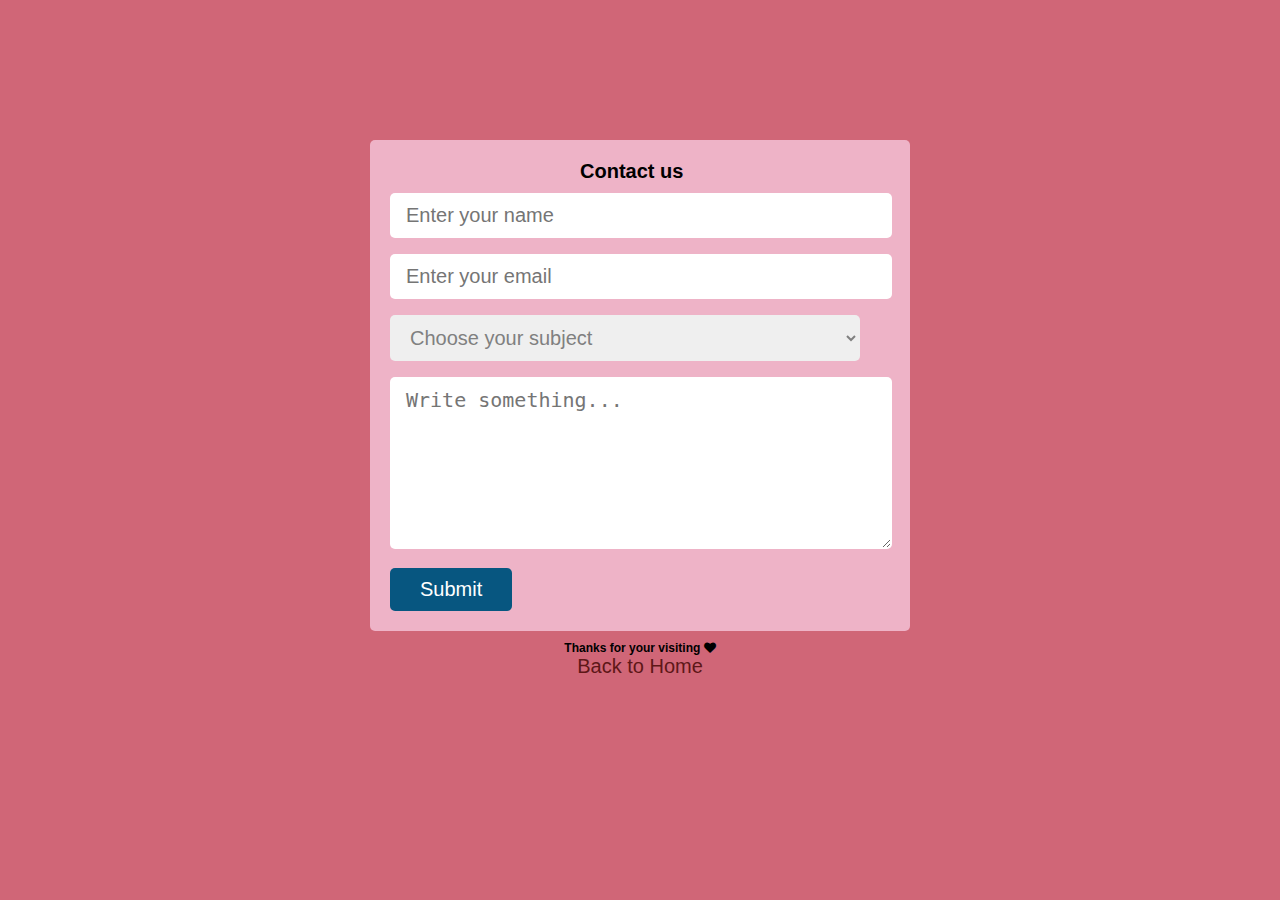
<file: lienhe.html>
<!DOCTYPE html>
<html lang="en">
<head>
    <meta charset="UTF-8">
    <meta http-equiv="X-UA-Compatible" content="IE=edge">
    <meta name="viewport" content="width=device-width, initial-scale=1.0">
    <link rel="stylesheet" href="./css/lienhe.css">
    <!--Link liên kết tới javascipt-->
    <script defer src="./js/lienhe.js"></script>
    <!--Link liên kết để có logo cho title bar-->
    <link rel="icon" href="./images/logo.png" type="image/gif/png">
    <!--Link liên kết để có các icon nhãn hiệu-->
    <link rel="stylesheet" href="https://cdnjs.cloudflare.com/ajax/libs/font-awesome/4.7.0/css/font-awesome.min.css">
    <title>CheersUp</title>
</head>
<body>  
    <!--Form liên hệ-->
    <div class="container">
        <form name="form" onsubmit="return validForm()">
            <div class="form_box">
                <div class="heading"><h3>Contact us</h3></div>
                <div class="input-row">
                    <input type="text" placeholder="Enter your name" name="name">
                    <span class="error">Please enter your name</span>
                </div>

                <div class="input-row">
                    <input type="text" placeholder="Enter your email" name="email">
                    <span class="error">Please enter your email</span>
                </div>

                <div class="input-row">
                    <select name="subject">
                        <option value="">Choose your subject</option>
                        <option value="fashion">Fashion</option>
                        <option value="travel">Travel</option>
                        <option value="lifestyle">Lifestyle</option>
                        <option value="other">Other</option>
                    </select>
                    <span class="error">Please choose your subject</span>
                </div>

                <div class="input-row">
                    <textarea placeholder="Write something..." name="message"></textarea>
                    <span class="error">Please enter your message</span>
                </div>

                <input type="submit" value="Submit">
            </div>
        </form>
        <div class="outro">
            <h4>Thanks for your visiting <i class="fa fa-heart"></i></h4>
            <a href="./index.html">Back to Home</a>
        </div>
    </div>
</body>
</file>
<file: css/trangchu.css>
*{
	padding: 0;
	margin: 0;
}

/* body{
	max-width: 1000px;
	margin: 0 auto;
} */

/*Phần header*/
.nav0{
	position: relative;
	height: 40px;
	background-color: black;
}

.nav0 .f0{
	display: inline-block;
	margin-left: 7vw;
	margin-top: 12px;
	color: white;
	background-color: red;
}

.nav0 .f1{
	display: inline-block;
	margin-left: 4vw;
	margin-top: 10px;
	color: white;
}

.logo0{
	position: absolute;
	top: 12px;
	left: 85%;
}

.logo0 i{
	color: white;
	padding: 0 5px;
}

.logo img{
	box-sizing: content-box;
	width: 200px;
	height: 60px;
	left: 100px;
	margin-top: 40px;
}

/*Bắt đầu CSS thanh nav chính*/
.nav{
	top: 0; left: 0; right: 0;
	background-color: white;
	padding: 0 7%;
	display: flex; 
	align-items: center;
	justify-content: space-between;
	z-index: 1000;
	position: relative;
}

.navitem ul{
	list-style: none;
}

.navitem ul li{
	position: relative;
	float: left;
	margin-top: 4%;
}

.navitem ul li a{
	font-size: 15px;
	font-weight: bold;
	padding: 17px;
	color: black;
	display: block;
	text-decoration: none;
}

.navitem ul li a:hover{
	color: green;
}

.navitem ul li ul{
	position: absolute;
	left: 0;
	width: 180px;
	background-color: white;
	display: none;
	box-shadow: 0 0 10px rgb(0 0 0 / 20%);
}

.navitem ul li ul li{
	width: 100%;
}

/*Hiện thanh công cụ của nav xuống*/
.navitem ul li:hover > ul{
	display: initial;
}

/*CSS cho kính lúp*/
.searchicon i:hover{
	color: green;
}

/*CSS cho banner quảng cáo*/
.banner-container{
	display: flex;
	align-items: center;
	justify-content: center;
}

.banner{
	background-color: rosybrown;
	border-radius: 5px;
	margin-top: 30px;
	margin-left: 100px;
	margin-right: 125px;
	display: flex;
	align-items: center;
	justify-content: center;
	flex-wrap: wrap;
	box-shadow: 0 5px 10px black;
	overflow: hidden;
}

.perfume{
	flex: 1 1 100px;
	padding: 10px;
	text-align: center;
}

.perfume img{
	width: 60%;
}

.content{
	flex: 1 1 100px;
	text-align: center;
	padding: 10px;
	text-transform: uppercase;
}

.content span{
	color: white;
	font-size: 20px;
}

.content h3{
	color: white;
	font-size: 35px;
}

.content p{
	color: white;
	font-size: 20px;
	padding: 10px;	
}

.content .btn{
	display: block;
	height: 40px;
	width: 150px;
	line-height: 40px;
	background-color: white;
	color: red;
	margin: 5px auto;
	text-decoration: none;
}

.content .btn:hover{
	background-color: pink;
}

.man{
	position: relative;
	padding: 10px;
	flex: 1 1 100px;
	text-align: center;
}

.man img{
	width: 60%;
}

/*Phần body*/
/*Bài viết mở đầu*/
.news{
	margin-top: 50px;
}

.fashion0 h4{
	font-size: 20px;
	color: black;
	margin-left: 100px;
	margin-right: 125px;
	border-bottom: 2px solid red;
}

.fashion0 img{
	margin-top: 20px;
	margin-left: 100px;
	margin-right: 125px;
	width: calc(100% - 225px);
	height: 700px;
	transition: 0.5s;
}

.fashion0 img:hover{
	opacity: 0.7;
}

.fashion0 a{
	text-decoration: none;
}

.fashion0 h5{
	color: rgb(183, 171, 171);
	margin-top: 10px;
	text-align: center;
}

.fashion0 h5:hover{
	opacity: 0.8;
}

.fashion0 h3{
	color: black;
	margin-top: 10px;
	text-align: center;
	text-transform: uppercase;
}

.fashion0 h3:hover{
	opacity: 0.8;
}

.content0 p{
	margin-top: 10px;
	margin-left: 100px;
	margin-right: 100px;
	color: grey;
}

/*Các chủ đề chính*/
.seemore h3{
	margin-top: 30px;
	margin-left: 100px;
	margin-right: 125px;
	border-bottom: 2px solid red;
}

.contents{
	margin-left: 85px;
	width: 94%;
	display: flex;
}

/*Bài viết 1*/
.fashion1{
	padding: 10px 14px;
	flex-basis: 26%;
}

.fashion1 img{
	width: 100%;
	height: 230px;
	transition: 0.5s;
}

.fashion1 img:hover{
	opacity: 0.7;
}

.fashion1 a{
	text-decoration: none;
}

.fashion1 h5{
	margin-top: 10px;
	color: gray;
	margin-left: 95px;
}

.fashion1 h5:hover{
	opacity: 0.8;
}

.fashion1 h3{
	margin-top: 10px;
	color: black;
	margin-left: 65px;
}

.fashion1 h3:hover{
	opacity: 0.8;
}

.fashion1 p{
	color: rgb(119, 108, 108);
	margin-top: 20px;
}

.fashion1 .underline{
	margin-left: 135px;
	margin-bottom: 20px;
}

/*Bài viết 2*/
.travel{
	padding: 10px 14px;
	flex-basis: 26%;
}

.travel img{
	width: 100%;
	height: 230px;
	transition: 0.5s;
}

.travel img:hover{
	opacity: 0.7;
}

.travel a{
	text-decoration: none;
}

.travel h5{
	margin-top: 10px;
	color: gray;
	margin-left: 95px;
}

.travel h5:hover{
	opacity: 0.8;
}

.travel h3{
	margin-top: 10px;
	color: black;
	margin-left: 70px;
}

.travel h3:hover{
	opacity: 0.8;
}

.travel p{
	color: rgb(119, 108, 108);
	margin-top: 20px;
}

.travel .underline{
	margin-left: 140px;
	margin-bottom: 20px;
}

/*Bài viết 3*/
.lifestyle{
	padding: 10px 14px;
	flex-basis: 26%;
}

.lifestyle img{
	width: 100%;
	height: 230px;
	transition: 0.5s;
}

.lifestyle img:hover{
	opacity: 0.7;
}

.lifestyle a{
	text-decoration: none;
}

.lifestyle h5{
	margin-top: 10px;
	color: gray;
	margin-left: 95px;
}

.lifestyle h5:hover{
	opacity: 0.8;
}

.lifestyle h3{
	margin-top: 10px;
	color: black;
	margin-left: 65px;
}

.lifestyle h3:hover{
	opacity: 0.8;
}

.lifestyle p{
	color: rgb(119, 108, 108);
	margin-top: 20px;
}

.lifestyle .underline{
	margin-left: 141px;
	margin-bottom: 20px;
}

/*Thanh nội dung bên phải*/
.rightcontents{
	margin-top: 10px;
}

/*Nội dung 1*/
.content1 img{
	width: 69%;
	height: 140px;
}

.content1 .btn1{
	position: relative;
	top: -55px;
	right: 170px;
	padding: 5px;
	background-color: white;
	text-decoration: none;
}

/*Nội dung 2*/
.content2 img{
	width: 69%;
	height: 140px;
}

.content2 .btn2{
	position: relative;
	top: -55px;
	right: 170px;
	padding: 5px;
	background-color: white;
	text-decoration: none;
}

/*Nội dung 3*/
.content3 img{
	width: 69%;
	height: 140px;
}

.content3 .btn3{
	position: relative;
	top: -60px;
	right: 170px;
	padding: 5px;
	background-color: white;
	text-decoration: none;
}

/*Phần footer*/
.footer-container{
	margin-top: 20px;
	height: 370px;
	background-color: black;
}

.information{
	text-align: center;
}

.footer-container .information img{
	height: 100px;
	width: 100px;
}

.infos h4{
	margin-top: 10px;
	margin-left: 200px;
	margin-right: 200px;
	color: white;
}

.infos1 h3{
	margin-top: 20px;
	color: white;
}

.infos1 i{
	font-size: 30px;
	margin-top: 30px;
	padding: 0 30px;
}

.infos2 p{
	margin-top: 40px;
	color: royalblue;
}
</file>
<file: css/responsive.css>
*{
	padding: 0;
	margin: 0;
}

/*CSS banner cho tương thích với các thiết bị*/
/*Tablet*/
@media (min-width: 741px) and (max-width: 1250px){
/*Nav đầu*/
.nav0{
	position: relative;
	height: 40px;
}

.nav0 .f0{
    position: relative;
	display: inline-block;
	margin-left: 7vw;
	margin-top: 12px;
}

.nav0 .f1{
    position: relative;
    margin-left: 4vw;
    margin-top: 10px;
}

.logo0{
    top: 12px;
    left: 79%;
}

/*Nav sau*/
.nav{
	top: 0; left: 0; right: 0;
	background-color: white;
	padding: 0 7%;
	display: flex; 
	align-items: center;
	justify-content: space-between;
	position: relative;
    margin-top: 100px;
}

.navitem ul{
    position: relative;
	left: -250px;	
}

.logo img{
	position: relative;
	box-sizing: content-box;
	width: 200px;
	height: 60px;
	left: 370px;
	top: -100px;
}

.searchicon i{
	position: absolute;
	top: 57px;
	left: 90%;
}

.navitem ul li a{
	font-size: 14px;
	font-weight: bold;
	padding: 8px;
	color: black;
	display: block;
	text-decoration: none;
}

.navitem ul li ul{
	margin-left: 20px;	
	width: 180px;
	display: none;
}
	
.navitem ul li ul li{
	width: 100%;
}
	
/*Hiện thanh công cụ của nav xuống*/
.navitem ul li:hover > ul{
	display: initial;
}

/*Banner*/
.banner{
	margin-right: 150px;
}

.man{
	display: none;
}

.perfume img{
	width: 60%;
}

/*Bài viết mở đầu*/
.fashion0 h4{
    position: relative;
    margin-left: 100px;
	margin-right: 155px;
}

.fashion0 img{
    height: 500px;
    width: calc(100% - 256px);
}

.content0 p{      
    margin-right: 145px;
}

/*Chủ đề chính*/
.seemore h3{   
    position: relative;         
    right: 2px;
    width: 74%;
}

.contents{
    margin-left: 90px;
}

/*Bài viết 1*/
.fashion1{
    padding: 6px 8px;
    flex-basis: 19%;
}

.fashion1 img{
    width: 90%;
    height: 170px;
}

.fashion1 h5{
    font-size: 12px;
    margin-left: 30px;
}

.fashion1 h3{
    font-size: 15px;
    margin-left: 15px;
}

.fashion1 h3{
    margin-left: 10px;
}

.fashion1 p{
	margin-top: 8px;
    font-size: 14px;
}

.fashion1 .underline{
    margin-left: 75px;
}

/*Bài viết 2*/
.travel{
    padding: 6px 8px;
    flex-basis: 19%;
}

.travel img{
    width: 90%;
    height: 170px;
}

.travel h5{
    font-size: 12px;
    margin-left: 35px;
}

.travel h3{
    font-size: 15px;
    position: relative;
    left: 10px;
}

.travel h3{
    margin-left: 10px;
}

.travel p{
	margin-top: 8px;
    font-size: 14px;
}

.travel .underline{
    margin-left: 75px;
}

/*Bài viết 3*/
.lifestyle{
    padding: 6px 8px;
    flex-basis: 19%;
}

.lifestyle img{
    width: 90%;
    height: 170px;
}

.lifestyle h5{
    font-size: 12px;
    margin-left: 30px;
}

.lifestyle h3{
    font-size: 15px;
    margin-left: 15px;
}

.lifestyle p{
	margin-top: 8px;
    font-size: 14px;
}

.lifestyle .underline{
    position: relative;
    margin-left: 78px;
}

/*Nội dung 1*/
.content1 img{
	width: 62%;
	height: 100px;
}

.content1 .btn1{
	position: relative;
	top: -40px;
	right: 140px;
	padding: 5px;
	background-color: white;
	text-decoration: none;
}

/*Nội dung 2*/
.content2 img{
	width: 62%;
	height: 100px;
}

.content2 .btn2{
	position: relative;
	top: -40px;
	right: 140px;
	padding: 5px;
	background-color: white;
	text-decoration: none;
}

/*Nội dung 3*/
.content3 img{
	width: 62%;
	height: 100px;
}

.content3 .btn3{
	position: relative;
	top: -40px;
	right: 140px;
	padding: 5px;
	background-color: white;
	text-decoration: none;
}

/*Phần footer*/
.footer-container{
	margin-top: 20px;
	height: 400px;
	background-color: black;
}

.information{
	text-align: center;
}

.footer-container .information img{
    position: relative;
    top: 2px;
    left: 2px;
	height: 100px;
	width: 100px;
}

.infos h4{
    font-size: 14px;
	margin-top: 10px;
	margin-left: 200px;
	margin-right: 200px;
	color: white;
}

.infos1 h3{
    font-size: 13px;
	margin-top: 20px;
	color: white;
}

.infos1 i{
	font-size: 30px;
	margin-top: 30px;
	padding: 0 30px;
}

.infos2 p{
	margin-top: 40px;
	color: royalblue;
}

}

/*Mobile*/
@media screen and (max-width: 740px){
.nav0{
	position: relative;
	height: 80px;
}

.nav0 .f0{
    position: relative;
	display: inline-block;
	margin-left: 15vw;
	margin-top: 12px;
}

.nav0 .f1{
    position: relative;
    margin-left: 4vw;
    margin-top: 10px;
}

.logo0{
    top: 45px;
    left: 45%;
}

/*Nav sau*/
.nav{
	top: 0; left: 0; right: 0;
	background-color: white;
	padding: 0 5%;
	display: flex; 
	align-items: center;
	justify-content: space-between;
	position: relative;
    margin-top: 100px;
}

.navitem ul{
    position: relative;
	left: -100px;	
}

.logo img{
	position: relative;
	box-sizing: content-box;
	width: 200px;
	height: 60px;
	left: 235px;
	top: -100px;
}

.searchicon i{
	position: absolute;
	top: 57px;
	left: 90%;
}

.navitem ul li a{
	font-size: 11px;
	font-weight: bold;
	padding: 6px;
	color: black;
	display: block;
	text-decoration: none;
}

.navitem ul li ul{
	margin-left: 20px;	
	width: 180px;
	display: none;
}
	
.navitem ul li ul li{
	width: 100%;
}
	
/*Hiện thanh công cụ của nav xuống*/
.navitem ul li:hover > ul{
	display: initial;
}

/*Banner*/
.banner{
	margin-right: 100px;
}

.man{
	display: none;
}

.perfume img{
	width: 60%;
}

/*Bài viết mở đầu*/
.fashion0 h4{
    position: relative;
    margin-left: 100px;
	margin-right: 100px;
}

.fashion0 img{
    height: 300px;
    width: calc(100% - 202px);
}

.content0 p{      
    margin-right: 100px;
}

/*Chủ đề chính*/
.seemore h3{   
    position: relative;         
    right: 2px;
    width: 71%;
}

.contents{
    margin-left: 90px;
}

/*Bài viết 1*/
.fashion1{
    padding: 10px 14px;
    flex-basis: 52%;
}

.fashion1 img{
    width: 100%;
    height: 170px;
}

.fashion1 h5{
    font-size: 12px;
    margin-left: 30px;
}

.fashion1 h3{
    font-size: 15px;
    margin-left: 12px;
}

.fashion1 h3{
    margin-left: 10px;
}

.fashion1 p{
	margin-top: 8px;
    font-size: 14px;
}

.fashion1 .underline{
    margin-left: 70px;
}

/*Bài viết 2*/
.travel{
    padding: 10px 14px;
    flex-basis: 52%;
}

.travel img{
    width: 100%;
    height: 170px;
}

.travel h5{
    font-size: 12px;
    margin-left: 35px;
}

.travel h3{
    font-size: 15px;
    position: relative;
    left: 10px;
}

.travel h3{
    margin-left: 10px;
}

.travel p{
	margin-top: 8px;
    font-size: 14px;
}

.travel .underline{
    margin-left: 70px;
}

/*Bài viết 3*/
.lifestyle{
    padding: 10px 14px;
    flex-basis: 52%;
}

.lifestyle img{
    width: 100%;
    height: 170px;
}

.lifestyle h5{
    font-size: 12px;
    margin-left: 30px;
}

.lifestyle h3{
    font-size: 15px;
    margin-left: 20px;
}

.lifestyle p{
	margin-top: 8px;
    font-size: 14px;
}

.lifestyle .underline{
    position: relative;
    margin-left: 70px;
}

.rightcontents{
    position: relative;
	margin-top: 500px;
    left: -350px;
}

/*Nội dung 1*/
.content1 img{
	width: 150%;
	height: 100px;
}

.content1 .btn1{
	position: relative;
	top: -60px;
	right: -80px;
	padding: 5px;
	background-color: white;
	text-decoration: none;
}

/*Nội dung 2*/
.content2 img{
	width: 150%;
	height: 100px;
}

.content2 .btn2{
	position: relative;
	top: -60px;
	right: -80px;
	padding: 5px;
	background-color: white;
	text-decoration: none;
}

/*Nội dung 3*/
.content3 img{
	width: 150%;
	height: 100px;
}

.content3 .btn3{
	position: relative;
	top: -60px;
	right: -80px;
	padding: 5px;
	background-color: white;
	text-decoration: none;
}

/*Phần footer*/
.footer-container{
	margin-top: 20px;
	height: 450px;
	background-color: black;
}

.information{
	text-align: center;
}

.footer-container .information img{
    position: relative;
    top: 2px;
    left: 2px;
	height: 100px;
	width: 100px;
}

.infos h4{
	margin-top: 10px;
	margin-left: 200px;
	margin-right: 200px;
	color: white;
}

.infos1 h3{
	margin-top: 20px;
	color: white;
}

.infos1 i{
	font-size: 30px;
	margin-top: 30px;
	padding: 0 30px;
}

.infos2 p{
	margin-top: 40px;
	color: royalblue;
}

}
</file>
<file: css/baiviet1.css>
*{
	padding: 0;
	margin: 0;
}

/*Phần header*/
.nav0{
	position: relative;
	height: 40px;
	background-color: black;
}

.nav0 .f0{
	display: inline-block;
	margin-left: 105px;
	margin-top: 12px;
	color: white;
}

.nav0 .f0{
	background-color: red;
}

.nav0 .f1{
	display: inline-block;
	margin-left: 30px;
	margin-top: 10px;
	color: white;
}

.logo0{
	position: absolute;
	top: 12px;
	left: 71%;
}

.logo0 i{
	color: white;
	padding: 0 7px;
}

.logo img{
	box-sizing: content-box;
	width: 200px;
	height: 60px;
	left: 100px;
	margin-top: 40px;
}

/*Bắt đầu CSS thanh nav chính*/
.nav{
	top: 0; left: 0; right: 0;
	background-color: white;
	padding: 0 6%;
	display: flex; 
	align-items: center;
	justify-content: space-between;
	z-index: 1000;
	position: relative;
    border-bottom: 1px solid rgb(214, 210, 210);
}

.navitem ul{
	list-style: none;
}

.navitem ul li{
	position: relative;
	float: left;
	margin-top: 4%;
}

.navitem ul li a{
	font-size: 15px;
	font-weight: bold;
	padding: 20px;
	color: black;
	display: block;
	text-decoration: none;
}

.navitem ul li a:hover{
	color: green;
}

.navitem ul li ul{
	position: absolute;
	left: 0;
	width: 180px;
	background-color: white;
	display: none;
	box-shadow: 0 0 10px rgb(0 0 0 / 20%);
}

.navitem ul li ul li{
	width: 100%;
}

/*Hiện thanh công cụ của nav xuống*/
.navitem ul li:hover > ul{
	display: initial;
}

/*CSS cho kính lúp*/
.searchicon i{
	color: black;
	position: absolute;
	top: 60px;
	left: 90%;
}

.searchicon i:hover{
    color: green;
}

/*Phần body*/
/*Bài viết 1*/
.fashion{
    margin-top: 80px;
    margin-left: 100px;
}

.fashion a{
    text-decoration: none;
}

.fashion span{
    color: green;
    text-decoration: none;
    margin-left: 350px;
}

.fashion h2{
    color: black;
    margin-top: 10px;
    margin-left: 250px;
}

.fashion h3{
    color: gray;
    margin-top: 10px;
    margin-left: 330px;
}

.fashion h3:hover{
    opacity: 0.8;
}

.fashion a img{
    margin-top: 20px;
    width: 55%;
    height: 450px;
}

.fashion p{
    margin-top: 20px;
    width: 56%;
}

/*Nội dung thanh bên phải*/
/*Phần giới thiệu*/
.rightcontents{
    position: relative;
    float: right;
    margin-top: -1038px;
}

.about1 h2{
    display: block;
    margin-bottom: 30px;
    margin-left: 16%;
    width: 102px;
    border: 1px solid gainsboro;
    padding: 0 70px;
}

.about2 img{
    width: 76%;
}

.about2 p{
    text-align: center;
    margin-top: 20px;
    width: 77%;
    color: rgb(103, 98, 98);
}

/*Phần hiện các thể loại*/
.cate1 h2{
    display: block;
    margin-top: 100px;
    margin-bottom: 30px;
    margin-left: 15%;
    width: 140px;
    border: 1px solid gainsboro;
    padding: 0 70px;
    font-family: 'Courier New', Courier, monospace;
}

.cate2 ul{
    margin-top: 10px;
    list-style-type: none;
}

.cate2 li{
    padding-bottom: 20px;
}

.cate2 a{
    text-decoration: none;
    color: rgb(45, 39, 39);
    border-bottom: 1px solid gainsboro;
    padding-bottom: 10px;
    padding-right: 350px;
}

.cate2 a:hover{
    transition: 0.5s;
    opacity: 0.8;
}

/*Phần bonus*/
.extra0 h3{
	margin-top: 30px;
	margin-bottom: 20px;
	margin-left: 100px;
	margin-right: 110px;
	border-bottom: 2px solid red;
}

.extra{
	display: flex;
    justify-content: center;
}

/*Bài viết bonus 1*/
.extra1{
	padding: 12px 14px;
	flex-basis: 20%;
}

.extra1 img{
	width: 95%;
	height: 220px;
	transition: 0.5s;
}

.extra1 img:hover{
	opacity: 0.7;
}

.extra1 a{
	text-decoration: none;
}

.extra1 h5{
	margin-top: 10px;
	color: gray;
	margin-left: 85px;
}

.extra1 h5:hover{
	opacity: 0.8;
}

.extra1 h3{
	margin-top: 10px;
	color: black;
	margin-left: 65px;
}

.extra1 h3:hover{
	opacity: 0.8;
}

.extra1 p{
	color: rgb(119, 108, 108);
	margin-top: 20px;
}

.extra1 .underline{
	margin-left: 130px;
	margin-bottom: 20px;
}

/*Bài viết bonus 2*/
.extra2{
	padding: 12px 14px;
	flex-basis: 20%;
}

.extra2 img{
	width: 95%;
	height: 220px;
	transition: 0.5s;
}

.extra2 img:hover{
	opacity: 0.7;
}

.extra2 a{
	text-decoration: none;
}

.extra2 h5{
	margin-top: 10px;
	color: gray;
	margin-left: 80px;
}

.extra2 h5:hover{
	opacity: 0.8;
}

.extra2 h3{
	margin-top: 10px;
	color: black;
	margin-left: 60px;
}

.extra2 h3:hover{
	opacity: 0.8;
}

.extra2 p{
	color: rgb(119, 108, 108);
	margin-top: 20px;
}

.extra2 .underline{
	margin-left: 130px;
	margin-bottom: 20px;
}

/*Bài viết bonus 3*/
.extra3{
	padding: 12px 14px;
	flex-basis: 20%;
}

.extra3 img{
	width: 95%;
	height: 220px;
	transition: 0.5s;
}

.extra3 img:hover{
	opacity: 0.7;
}

.extra3 a{
	text-decoration: none;
}

.extra3 h5{
	margin-top: 10px;
	color: gray;
	margin-left: 80px;
}

.extra3 h5:hover{
	opacity: 0.8;
}

.extra3 h3{
	margin-top: 10px;
	color: black;
	margin-left: 67px;
}

.extra3 h3:hover{
	opacity: 0.8;
}

.extra3 p{
	color: rgb(119, 108, 108);
	margin-top: 20px;
}

.extra3 .underline{
	margin-left: 130px;
	margin-bottom: 20px;
}

/*Phần footer*/
.footer-container{
	margin-top: 20px;
	height: 370px;
	background-color: black;
}

.information{
	text-align: center;
}

.footer-container .information img{
	height: 100px;
	width: 100px;
}

.infos h4{
	margin-top: 10px;
	margin-left: 200px;
	margin-right: 200px;
	color: white;
}

.infos1 h3{
	margin-top: 20px;
	color: white;
}

.infos1 i{
	font-size: 30px;
	margin-top: 30px;
	padding: 0 30px;
}

.infos2 p{
	margin-top: 40px;
	color: royalblue;
}
</file>
<file: css/baiviet2.css>
*{
	padding: 0;
	margin: 0;
}

/*Phần header*/
.nav0{
	position: relative;
	height: 40px;
	background-color: black;
}

.nav0 .f0{
	display: inline-block;
	margin-left: 105px;
	margin-top: 12px;
	color: white;
}

.nav0 .f0{
	background-color: red;
}

.nav0 .f1{
	display: inline-block;
	margin-left: 30px;
	margin-top: 10px;
	color: white;
}

.logo0{
	position: absolute;
	top: 12px;
	left: 71%;
}

.logo0 i{
	color: white;
	padding: 0 7px;
}

.logo img{
	box-sizing: content-box;
	width: 200px;
	height: 60px;
	left: 100px;
	margin-top: 40px;
}

/*Bắt đầu CSS thanh nav chính*/
.nav{
	top: 0; left: 0; right: 0;
	background-color: white;
	padding: 0 6%;
	display: flex; 
	align-items: center;
	justify-content: space-between;
	z-index: 1000;
	position: relative;
    border-bottom: 1px solid rgb(214, 210, 210);
}

.navitem ul{
	list-style: none;
}

.navitem ul li{
	position: relative;
	float: left;
	margin-top: 4%;
}

.navitem ul li a{
	font-size: 15px;
	font-weight: bold;
	padding: 20px;
	color: black;
	display: block;
	text-decoration: none;
}

.navitem ul li a:hover{
	color: green;
}

.navitem ul li ul{
	position: absolute;
	left: 0;
	width: 180px;
	background-color: white;
	display: none;
	box-shadow: 0 0 10px rgb(0 0 0 / 20%);
}

.navitem ul li ul li{
	width: 100%;
}

/*Hiện thanh công cụ của nav xuống*/
.navitem ul li:hover > ul{
	display: initial;
}

/*CSS cho kính lúp*/
.searchicon i{
    color: black;
	position: absolute;
	top: 60px;
	left: 90%;
}

.searchicon i:hover{
    color: green;
}

/*Phần body*/
/*Bài viết 2*/
.travel{
    margin-top: 80px;
    margin-left: 100px;
}

.travel a{
    text-decoration: none;
}

.travel span{
    color: green;
    text-decoration: none;
    margin-left: 358px;
}

.travel h2{
    color: black;
    margin-top: 10px;
    margin-left: 250px;
}

.travel h3{
    color: gray;
    margin-top: 10px;
    margin-left: 338px;
}

.travel h3:hover{
    opacity: 0.8;
}

.travel a img{
    margin-top: 20px;
    width: 55%;
    height: 500px;
}

.travel p{
    margin-top: 20px;
    width: 56%;
}

/*Nội dung thanh bên phải*/
/*Phần giới thiệu*/
.rightcontents{
    position: relative;
    float: right;
    margin-top: -2198px;
}

.about1 h2{
    display: block;
    margin-bottom: 30px;
    margin-left: 16%;
    width: 102px;
    border: 1px solid gainsboro;
    padding: 0 70px;
}

.about2 img{
    width: 76%;
}

.about2 p{
    text-align: center;
    margin-top: 20px;
    width: 77%;
    color: rgb(103, 98, 98);
}

/*Phần hiện các thể loại*/
.cate1 h2{
    display: block;
    margin-top: 100px;
    margin-bottom: 30px;
    margin-left: 15%;
    width: 140px;
    border: 1px solid gainsboro;
    padding: 0 70px;
    font-family: 'Courier New', Courier, monospace;
}

.cate2 ul{
    margin-top: 10px;
    list-style-type: none;
}

.cate2 li{
    padding-bottom: 20px;
}

.cate2 a{
    text-decoration: none;
    color: rgb(45, 39, 39);
    border-bottom: 1px solid gainsboro;
    padding-bottom: 10px;
    padding-right: 350px;
}

.cate2 a:hover{
    transition: 0.5s;
    opacity: 0.8;
}

/*Phần bonus*/
.extra0 h3{
	margin-top: 30px;
	margin-bottom: 20px;
	margin-left: 100px;
	margin-right: 110px;
	border-bottom: 2px solid red;
}

.extra{
	display: flex;
    justify-content: center;
}

/*Bài viết bonus 1*/
.extra1{
	padding: 12px 14px;
	flex-basis: 20%;
}

.extra1 img{
	width: 95%;
	height: 220px;
	transition: 0.5s;
}

.extra1 img:hover{
	opacity: 0.7;
}

.extra1 a{
	text-decoration: none;
}

.extra1 h5{
	margin-top: 10px;
	color: gray;
	margin-left: 85px;
}

.extra1 h5:hover{
	opacity: 0.8;
}

.extra1 h3{
	margin-top: 10px;
	color: black;
	margin-left: 65px;
}

.extra1 h3:hover{
	opacity: 0.8;
}

.extra1 p{
	color: rgb(119, 108, 108);
	margin-top: 20px;
}

.extra1 .underline{
	margin-left: 130px;
	margin-bottom: 20px;
}

/*Bài viết bonus 2*/
.extra2{
	padding: 12px 14px;
	flex-basis: 20%;
}

.extra2 img{
	width: 95%;
	height: 220px;
	transition: 0.5s;
}

.extra2 img:hover{
	opacity: 0.7;
}

.extra2 a{
	text-decoration: none;
}

.extra2 h5{
	margin-top: 10px;
	color: gray;
	margin-left: 80px;
}

.extra2 h5:hover{
	opacity: 0.8;
}

.extra2 h3{
	margin-top: 10px;
	color: black;
	margin-left: 60px;
}

.extra2 h3:hover{
	opacity: 0.8;
}

.extra2 p{
	color: rgb(119, 108, 108);
	margin-top: 20px;
}

.extra2 .underline{
	margin-left: 130px;
	margin-bottom: 20px;
}

/*Bài viết bonus 3*/
.extra3{
	padding: 12px 14px;
	flex-basis: 20%;
}

.extra3 img{
	width: 95%;
	height: 220px;
	transition: 0.5s;
}

.extra3 img:hover{
	opacity: 0.7;
}

.extra3 a{
	text-decoration: none;
}

.extra3 h5{
	margin-top: 10px;
	color: gray;
	margin-left: 80px;
}

.extra3 h5:hover{
	opacity: 0.8;
}

.extra3 h3{
	margin-top: 10px;
	color: black;
	margin-left: 67px;
}

.extra3 h3:hover{
	opacity: 0.8;
}

.extra3 p{
	color: rgb(119, 108, 108);
	margin-top: 20px;
}

.extra3 .underline{
	margin-left: 130px;
	margin-bottom: 20px;
}

/*Phần footer*/
.footer-container{
	margin-top: 20px;
	height: 370px;
	background-color: black;
}

.information{
	text-align: center;
}

.footer-container .information img{
	height: 100px;
	width: 100px;
}

.infos h4{
	margin-top: 10px;
	margin-left: 200px;
	margin-right: 200px;
	color: white;
}

.infos1 h3{
	margin-top: 20px;
	color: white;
}

.infos1 i{
	font-size: 30px;
	margin-top: 30px;
	padding: 0 30px;
}

.infos2 p{
	margin-top: 40px;
	color: royalblue;
}
</file>
<file: css/baiviet3.css>
*{
	padding: 0;
	margin: 0;
}

/*Phần header*/
.nav0{
	position: relative;
	height: 40px;
	background-color: black;
}

.nav0 .f0{
	display: inline-block;
	margin-left: 105px;
	margin-top: 12px;
	color: white;
}

.nav0 .f0{
	background-color: red;
}

.nav0 .f1{
	display: inline-block;
	margin-left: 30px;
	margin-top: 10px;
	color: white;
}

.logo0{
	position: absolute;
	top: 12px;
	left: 71%;
}

.logo0 i{
	color: white;
	padding: 0 7px;
}

.logo img{
	box-sizing: content-box;
	width: 200px;
	height: 60px;
	left: 100px;
	margin-top: 40px;
}

/*Bắt đầu CSS thanh nav chính*/
.nav{
	top: 0; left: 0; right: 0;
	background-color: white;
	padding: 0 6%;
	display: flex; 
	align-items: center;
	justify-content: space-between;
	z-index: 1000;
	position: relative;
    border-bottom: 1px solid rgb(214, 210, 210);
}

.navitem ul{
	list-style: none;
}

.navitem ul li{
	position: relative;
	float: left;
	margin-top: 4%;
}

.navitem ul li a{
	font-size: 15px;
	font-weight: bold;
	padding: 20px;
	color: black;
	display: block;
	text-decoration: none;
}

.navitem ul li a:hover{
	color: green;
}

.navitem ul li ul{
	position: absolute;
	left: 0;
	width: 180px;
	background-color: white;
	display: none;
	box-shadow: 0 0 10px rgb(0 0 0 / 20%);
}

.navitem ul li ul li{
	width: 100%;
}

/*Hiện thanh công cụ của nav xuống*/
.navitem ul li:hover > ul{
	display: initial;
}

/*CSS cho kính lúp*/
.searchicon i{
    color: black;
	position: absolute;
	top: 60px;
	left: 90%;
}

.searchicon i:hover{
    color: green;
}

/*Phần body*/
/*Bài viết 3*/
.lifestyle{
    margin-top: 80px;
    margin-left: 100px;
}

.lifestyle a{
    text-decoration: none;
}

.lifestyle span{
    color: green;
    text-decoration: none;
    margin-left: 362px;
}

.lifestyle h2{
    color: black;
    margin-top: 10px;
    margin-left: 250px;
}

.lifestyle h3{
    color: gray;
    margin-top: 10px;
    margin-left: 349px;
}

.lifestyle h3:hover{
    opacity: 0.8;
}

.lifestyle a img{
    margin-top: 20px;
    width: 55%;
    height: 500px;
}

.lifestyle p{
    margin-top: 20px;
    width: 56%;
}

/*Nội dung thanh bên phải*/
/*Phần giới thiệu*/
.rightcontents{
    position: relative;
    float: right;
    margin-top: -1268px;
}

.about1 h2{
    display: block;
    margin-bottom: 30px;
    margin-left: 16%;
    width: 102px;
    border: 1px solid gainsboro;
    padding: 0 70px;
}

.about2 img{
    width: 76%;
}

.about2 p{
    text-align: center;
    margin-top: 20px;
    width: 77%;
    color: rgb(103, 98, 98);
}

/*Phần hiện các thể loại*/
.cate1 h2{
    display: block;
    margin-top: 100px;
    margin-bottom: 30px;
    margin-left: 15%;
    width: 140px;
    border: 1px solid gainsboro;
    padding: 0 70px;
    font-family: 'Courier New', Courier, monospace;
}

.cate2 ul{
    margin-top: 10px;
    list-style-type: none;
}

.cate2 li{
    padding-bottom: 20px;
}

.cate2 a{
    text-decoration: none;
    color: rgb(45, 39, 39);
    border-bottom: 1px solid gainsboro;
    padding-bottom: 10px;
    padding-right: 350px;
}

.cate2 a:hover{
    transition: 0.5s;
    opacity: 0.8;
}

/*Phần bonus*/
.extra0 h3{
	margin-top: 30px;
	margin-bottom: 20px;
	margin-left: 100px;
	margin-right: 110px;
	border-bottom: 2px solid red;
}

.extra{
	display: flex;
    justify-content: center;
}

/*Bài viết bonus 1*/
.extra1{
	padding: 12px 14px;
	flex-basis: 20%;
}

.extra1 img{
	width: 95%;
	height: 220px;
	transition: 0.5s;
}

.extra1 img:hover{
	opacity: 0.7;
}

.extra1 a{
	text-decoration: none;
}

.extra1 h5{
	margin-top: 10px;
	color: gray;
	margin-left: 85px;
}

.extra1 h5:hover{
	opacity: 0.8;
}

.extra1 h3{
	margin-top: 10px;
	color: black;
	margin-left: 65px;
}

.extra1 h3:hover{
	opacity: 0.8;
}

.extra1 p{
	color: rgb(119, 108, 108);
	margin-top: 20px;
}

.extra1 .underline{
	margin-left: 130px;
	margin-bottom: 20px;
}

/*Bài viết bonus 2*/
.extra2{
	padding: 12px 14px;
	flex-basis: 20%;
}

.extra2 img{
	width: 95%;
	height: 220px;
	transition: 0.5s;
}

.extra2 img:hover{
	opacity: 0.7;
}

.extra2 a{
	text-decoration: none;
}

.extra2 h5{
	margin-top: 10px;
	color: gray;
	margin-left: 80px;
}

.extra2 h5:hover{
	opacity: 0.8;
}

.extra2 h3{
	margin-top: 10px;
	color: black;
	margin-left: 60px;
}

.extra2 h3:hover{
	opacity: 0.8;
}

.extra2 p{
	color: rgb(119, 108, 108);
	margin-top: 20px;
}

.extra2 .underline{
	margin-left: 130px;
	margin-bottom: 20px;
}

/*Bài viết bonus 3*/
.extra3{
	padding: 12px 14px;
	flex-basis: 20%;
}

.extra3 img{
	width: 95%;
	height: 220px;
	transition: 0.5s;
}

.extra3 img:hover{
	opacity: 0.7;
}

.extra3 a{
	text-decoration: none;
}

.extra3 h5{
	margin-top: 10px;
	color: gray;
	margin-left: 80px;
}

.extra3 h5:hover{
	opacity: 0.8;
}

.extra3 h3{
	margin-top: 10px;
	color: black;
	margin-left: 67px;
}

.extra3 h3:hover{
	opacity: 0.8;
}

.extra3 p{
	color: rgb(119, 108, 108);
	margin-top: 20px;
}

.extra3 .underline{
	margin-left: 130px;
	margin-bottom: 20px;
}

/*Phần footer*/
.footer-container{
	margin-top: 20px;
	height: 370px;
	background-color: black;
}

.information{
	text-align: center;
}

.footer-container .information img{
	height: 100px;
	width: 100px;
}

.infos h4{
	margin-top: 10px;
	margin-left: 200px;
	margin-right: 200px;
	color: white;
}

.infos1 h3{
	margin-top: 20px;
	color: white;
}

.infos1 i{
	font-size: 30px;
	margin-top: 30px;
	padding: 0 30px;
}

.infos2 p{
	margin-top: 40px;
	color: royalblue;
}
</file>
<file: css/lienhe.css>
*{
	padding: 0;
	margin: 0;
}

/*CSS cho form liên hệ*/
body{
	font-family: Arial, Helvetica, sans-serif;
	font-size: 12px;
	margin: 0;
	display: flex;
	align-items: center;
	justify-content: space-around;
	background-color: rgb(208, 102, 119);
	min-width: 100vh;
}

.heading h3{
	font-size: 20px;
	margin-bottom: 10px;
	margin-left: 190px;
}

.form_box{
	margin-top: 140px;
	background-color: rgb(238, 179, 199);
	width: 500px;
	padding: 20px;
	border-radius: 5px;
}

.input-row{
	position: relative;
	margin-bottom: 13px;
}

.form_box input:not([type="submit"]),
.form_box textarea,
.form_box select{
	width: 94%;
	margin: 0 0 3px;
	padding: 10px 15px;
	font-size: 20px;
	color: gray;
	border-radius: 5px;
	border: 1px solid transparent;
}

.form_box textarea{
	height: 150px;
}

.form_box input[type="submit"]{
	padding: 10px 30px;
	font-size: 20px;
	cursor: pointer;
	border-radius: 5px;
	border: 0;
	color: #fff;
	background-color: #075680;
}

.form_box input[type="submit"]:hover{
	background-color: #000;
}

.error{
	display: block;
	font-weight: 700;
	font-size: 14px;
	color: red;
	display: none;
}

.outro{
	margin-top: 10px;
	text-align: center;
}

.outro a{
	font-size: 20px;
	text-decoration: none;
	color: rgb(94, 23, 23);
}
</file>
